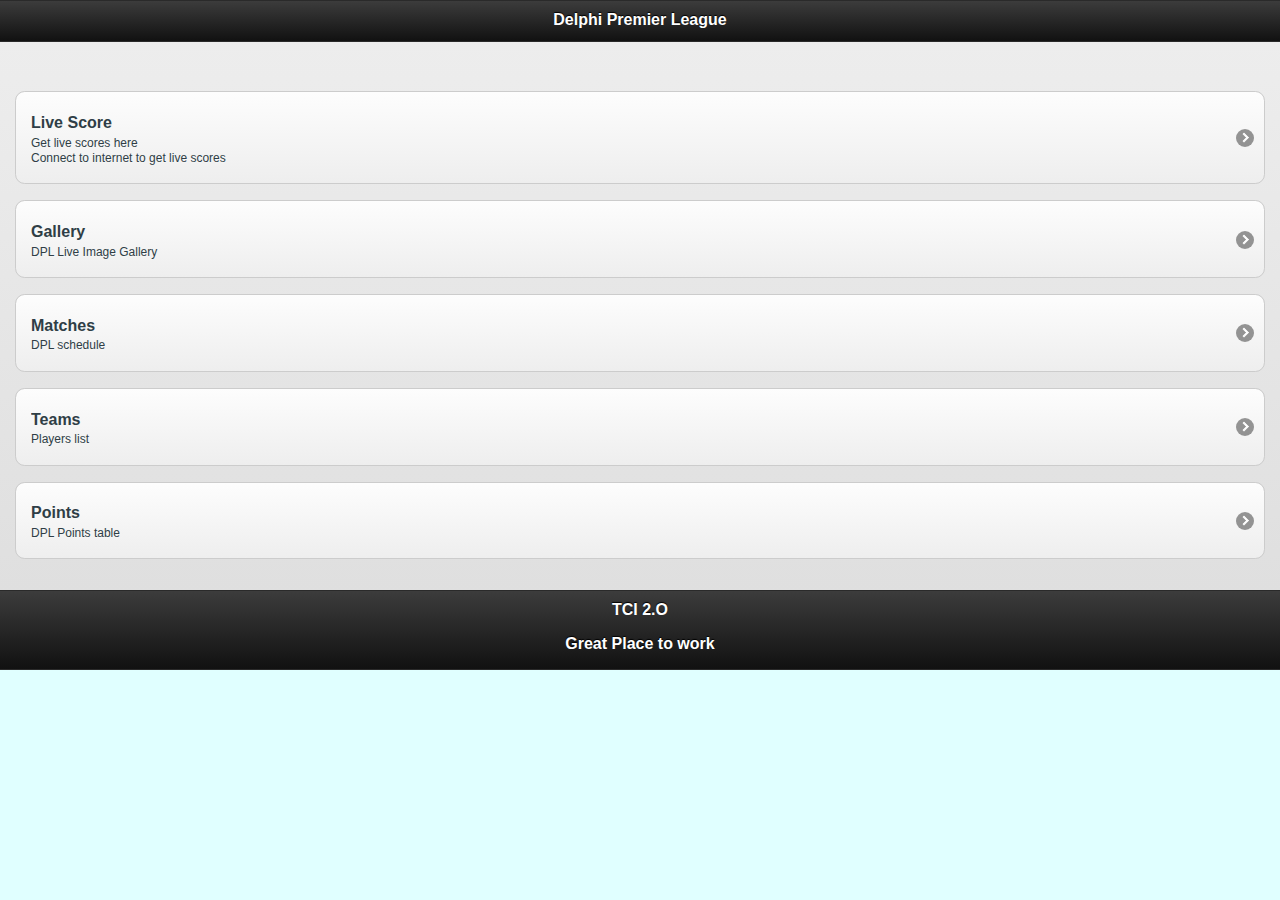
<file: index.html>
<!DOCTYPE html> 
<html>
<head>
<meta charset="utf-8">
<meta name="viewport" content="width=device-width, initial-scale=1">
<title>Delphi Premier League</title>
<link href="jquery.mobile-1.0a3.min.css" rel="stylesheet" type="text/css"/>
<script src="jquery-1.5.min.js" type="text/javascript"></script>
<script src="jquery.mobile-1.0a3.min.js" type="text/javascript"></script>
<script type="text/javascript">
function loadXMLDoc(XMLname)
//

{
var xmlDoc;
if (window.XMLHttpRequest)
  {
  xmlDoc=new window.XMLHttpRequest();
  xmlDoc.open("GET",XMLname,false);
  xmlDoc.send("");
  return xmlDoc.responseXML;
  }
// IE 5 and IE 6
else if (ActiveXObject("Microsoft.XMLDOM"))
  {
  xmlDoc=new ActiveXObject("Microsoft.XMLDOM");
  xmlDoc.async=false;
  xmlDoc.load(XMLname);
  return xmlDoc;
  }
alert("Error loading document!");
return null;
}

</script>	
</head> 

<body bgcolor="#E0FFFF"> 

<div data-role="page" id="page">
	<div data-role="header" data-backbtn="false"> 
		<h1>Delphi Premier League</h1>
	</div>
  <div><marquee width="100%"><font color="RED">
    
    <script type="text/javascript">
    xmlDoc=loadXMLDoc("http://www.ganeshbchoudhary.in/XML/flash.xml");
	var M = xmlDoc.getElementsByTagName("news");
	document.write(xmlDoc.getElementsByTagName("Marq")[0].childNodes[0].nodeValue);
	</script>
    
    </font></marquee>
  </div>
  
    
	<div data-role="content">	
		<ul data-role="listview" data-inset="true">
			<li>
            <a href="index2.html" rel="external">
            <h3>Live Score</h3>
            <p>Get live scores here</p><p>Connect to internet to get live scores</p>
            </a>
            </li>
		</ul>	
        <ul data-role="listview" data-inset="true">
			<li>
            <a href="index6.html" rel="external">
            <h3>Gallery</h3>
            <p>DPL Live Image Gallery</p>
            </a>
            </li>
		</ul>
        <ul data-role="listview" data-inset="true">
            <li>
            <a href="#page3">
            <h3>Matches</h3>
            <p>DPL schedule</p>
            </a>
            </li>
		</ul>
        <ul data-role="listview" data-inset="true">
            <li>
            <a href="#page4">
            <h3>Teams</h3>
            <p>Players list</p>
            </a>
            </li>
		</ul>
        <ul data-role="listview" data-inset="true">
			<li>
            <a href="points.html" rel="external">
            <h3>Points</h3>
            <p>DPL Points table</p>
            </a>
            </li>
		</ul>	
	</div>
    
	<div data-role="footer" align="center">
		<h1>TCI 2.O </h1>
        <p>Great Place to work</p>

	</div>
</div>


<div data-role="page" id="page3">
	<div data-role="header" data-backbtn="false"> 
		<h1>Schedule</h1>
	</div>
	<div data-role="content">
    <ul data-role="listview" data-inset="true">
        	<li data-role="list-divider" data-form="ui-bar-a" role="heading" class="ui-li-divider ui-bar-a ui-first-child">Pool A
        	  <div data-role="button" data-theme="b" >X-Men Vs Googlies</div></br>
                <p align="center">X-Men Vs Googlies</p>
        	    <p align="center">28-Feb - Match 4 </p><p align="center"> 12.00pm - 1.35pm</p>
      	      
        	  <div data-role="button" data-theme="b" >DareDevils Vs Dynamites</div></br>
                <p align="center">DareDevils Vs Dynamites</p>
        	    <p align="center">28-Feb - Match 3 </p><p align="center"> 10.20am - 11.55am</p>
      	      
        	  <div data-role="button" data-theme="b" data-collapsed="false">X-Men Vs DareDevils</div></br>
                <p align="center">X-Men Vs DareDevils</p>
        	    <p align="center">28-Feb - Match 6 </p><p align="center"> 3.20pm - 4.55pm</p>
      	      
              <div data-role="button" data-theme="b" data-collapsed="false">Googlies Vs Dynamites</div></br>
                <p align="center">Googlies Vs Dynamites</p>
        	    <p align="center">28-Feb - Match 7 </p><p align="center"> 5.00pm - 6.30pm</p>
      	      
			</li>
            </ul>
            <ul data-role="listview" data-inset="true">
        	<li data-role="list-divider" data-form="ui-bar-a" role="heading" class="ui-li-divider ui-bar-a ui-first-child">Pool B
        	  <div data-role="button" data-theme="b" data-collapsed="false">DSP Vs Shakers</div></br>
                <p align="center">DSP Vs Shakers</p>
        	    <p align="center">28-Feb - Match 2 </p><p align="center"> 8.40am - 10.15m</p>
      	      
        	  <div data-role="button" data-theme="b" data-collapsed="false">Born Winners Vs White Washers</div></br>
                <p align="center">Born Winners Vs White Washers</p>
        	    <p align="center">28-Feb - Match 1 </p><p align="center"> 7.00am - 8.35am</p>
      	      
        	<div data-role="button" data-theme="b" data-collapsed="false">DSP Vs Born Winners</div></br>
                <p align="center">DSP Vs Born Winners</p>
        	    <p align="center">1st-March - Match 8 </p><p align="center"> 7.00am - 8.35am</p>
      	      
              <div data-role="button" data-theme="b" data-collapsed="false">Shakers Vs White Washers</div></br>
                <p align="center">Shakers Vs White Washers</p>
        	    <p align="center">28-Feb - Match 5 </p><p align="center"> 1.40pm - 3.15pm</p>
      	      
           </li>
           </ul>
           <ul data-role="listview" data-inset="true">
           <li data-role="list-divider" data-form="ui-bar-a" role="heading" class="ui-li-divider ui-bar-a ui-first-child">Semi-Finals
        	  <div data-role="button" data-theme="b" data-collapsed="false">1st Semi-Finals</div></br>
                <p align="center">Pool A 1st Vs Pool B 2nd</p>
        	    <p align="center">1st-March - Match 9 </p><p align="center">8.45am - 10.45am</p>
      	      
        	  <div data-role="button" data-theme="b" data-collapsed="false">2nd Semi-Finals</div></br>
                <p align="center">Pool A 2nd Vs Pool B 1st</p>
        	    <p align="center">1st-March - Match 10 </p><p align="center">11.00am - 1.00pm</p>
      	      
          </li>
          </ul>
          <ul data-role="listview" data-inset="true">
          <li data-role="list-divider" data-form="ui-bar-a" role="heading" class="ui-li-divider ui-bar-a ui-first-child">DPL Finals
        	  <div data-role="button" data-theme="b" data-collapsed="false">Finals</div></br>
                <p align="center">1st Semi-Finals Winners Vs </p><p align="center">2nd Semi-Finals Winners</p>
        	    <p align="center">1-March - Match 11 </p><p align="center">2.00pm - 5.00pm</p>
      	      
          </li>
          </ul>
	</div>
	
	<div data-role="footer" align="center">
		<h1>TCI 2.O </h1>
        <p>Great Place to work</p>
	</div>
</div>

<div data-role="page" id="page4">
	<div data-role="header" data-backbtn="false"> 
		<h1>Team Details</h1>
	</div>
	<div data-role="content">
		<ul data-role="listview">
            <li>
            <a href="#page31">
            <img src="images/thumb/delphidaredevils.png" class="ui-li-icon"/>
            Delphi DareDevils
            </a>
            </li>
            <li>
            <a href="#page32">
            <img src="images/thumb/delphishakers.png" class="ui-li-icon"/>
            Delphi Shakers
            </a>
            </li>
            <li>
            <a href="#page33">
            <img src="images/thumb/delphigooglies.png" class="ui-li-icon"/>
            Delphi Googlies</a>
            </li>
            <li><a href="#page34">
            <img src="images/thumb/whitewashers.png" class="ui-li-icon"/>
            White Washers
            </a>
            </li>
            <li>
            <a href="#page35">
            <img src="images/thumb/xmen.png" class="ui-li-icon"/>
            X-MEN
            </a>
            </li>
            <li>
            <a href="#page36">
            <img src="images/thumb/delphibornwinners.png" class="ui-li-icon"/>
            Delphi Born Winners
            </a>
            </li>
            <li>
            <a href="#page37">
            <img src="images/thumb/delphidynamites.png" class="ui-li-icon"/>
            Delphi Dynamites
            </a>
            </li>
            <li>
            <a href="#page38">
            <img src="images/thumb/directorsspecial.png" class="ui-li-icon"/>
            Directors Special
            </a>
            </li>
    	</ul>
	</div>
	<div data-role="footer" align="center">
		<h1>TCI 2.O </h1>
        <p>Great Place to work</p>
	</div>
</div>


<div data-role="page" id="page31">
	<div data-role="header" data-backbtn="false"> 
		<h1>Delphi DareDevils</h1>
	</div>
	<div data-role="content">	
		<ul data-role="listview" data-inset="true">
        	<li data-role="list-divider" data-theme="a" data-swatch="a" data-form="ui-bar-a" role="heading" class="ui-li-divider ui-bar-a ui-first-child">Owner</li>
            <li>Salagame, Ravi</li>
        </ul>	
        <ul data-role="listview" data-inset="true">
        	<li data-role="list-divider" data-theme="a" data-swatch="a" data-form="ui-bar-a" role="heading" class="ui-li-divider ui-bar-a ui-first-child">Icon Players</li>
            <li>Shyam</li>
            <li>Asad</li>
            <li>Prakash MK</li>
        </ul>
        <ul data-role="listview" data-inset="true">
        	<li data-role="list-divider" data-theme="a" data-swatch="a" data-form="ui-bar-a" role="heading" class="ui-li-divider ui-bar-a ui-first-child">Players</li>
            <li>Divakar Hebbar</li>
            <li>Arjun S S</li>
            <li>Arunprasath</li>
            <li>MANISH KUMAR PANDEY</li>
            <li>Thejus G</li>
            <li>Rajesh Joshi</li>
            <li>Vaibhav Bijawat</li>
            <li>Gyanasagar Pradhan</li>
            <li>Saravanan</li>
            <li>Karthigeyan P</li>
            <li>Giribabu Sibbala</li>
        </ul>
	</div>
	<div data-role="footer" align="center">
		<h1>TCI 2.O </h1>
        <p>Great Place to work</p>
	</div>
</div>
<div data-role="page" id="page32">
	<div data-role="header" data-backbtn="false"> 
		<h1>Delphi Shakers</h1>
	</div>
	<div data-role="content">	
		<ul data-role="listview" data-inset="true">
        	<li data-role="list-divider" data-theme="a" data-swatch="a" data-form="ui-bar-a" role="heading" class="ui-li-divider ui-bar-a ui-first-child">Owner</li>
            <li>Chauhan, Sanjay</li>
        </ul>	
        <ul data-role="listview" data-inset="true">
        	<li data-role="list-divider" data-theme="a" data-swatch="a" data-form="ui-bar-a" role="heading" class="ui-li-divider ui-bar-a ui-first-child">Icon Players</li>
            <li>Ravindra</li>
            <li>Saravanan Jn</li>
            <li>Zakir</li>
        </ul>
        <ul data-role="listview" data-inset="true">
        	<li data-role="list-divider" data-theme="a" data-swatch="a" data-form="ui-bar-a" role="heading" class="ui-li-divider ui-bar-a ui-first-child">Players</li>
            <li>Prashant Bhokardole</li>
            <li>Mallikarjun</li>
            <li>Vishal Musle</li>
            <li>Karthik Sridhar Srivatsa</li>
            <li>RAJU V</li>
            <li>Ajay Pandurang Bhandari</li>
            <li>Bharathwaj M</li>
            <li>Sandeep Anne</li>
            <li>Hemantha Kumar K</li>
            <li>Madhav Diggikar</li>
            <li>S Narasimha Naik</li>
        </ul>
	</div>
	<div data-role="footer" align="center">
		<h1>TCI 2.O </h1>
        <p>Great Place to work</p>
	</div>
</div>
<div data-role="page" id="page33">
	<div data-role="header" data-backbtn="false"> 
		<h1>Delphi Googlies</h1>
	</div>
	<div data-role="content">	
		<ul data-role="listview" data-inset="true">
        	<li data-role="list-divider" data-theme="a" data-swatch="a" data-form="ui-bar-a" role="heading" class="ui-li-divider ui-bar-a ui-first-child">Owner</li>
            <li>Angelin Mary</li>
        </ul>	
        <ul data-role="listview" data-inset="true">
        	<li data-role="list-divider" data-theme="a" data-swatch="a" data-form="ui-bar-a" role="heading" class="ui-li-divider ui-bar-a ui-first-child">Icon Player</li>
            <li>Roshan Ajila</li>
            <li>Munigala Anjaiah</li>
            <li>Kiran Hosamani</li>
        </ul>
        <ul data-role="listview" data-inset="true">
        	<li data-role="list-divider" data-theme="a" data-swatch="a" data-form="ui-bar-a" role="heading" class="ui-li-divider ui-bar-a ui-first-child">Players</li>
            <li>Rajan Kumar</li>
            <li>Satish Pattar</li>
            <li>Md Irfan</li>
            <li>CHETHAN REDDY</li>
            <li>Javeed</li>
            <li>R.Mahesh</li>
            <li>Gowtham M R</li>
            <li>Rajesh Karunakaran</li>
            <li>Malatesh Kamatad</li>
            <li>Rambhupal Kourla</li>
            <li>Ashok Kumar Vijayaraj</li>
        </ul>
	</div>
	<div data-role="footer" align="center">
		<h1>TCI 2.O </h1>
        <p>Great Place to work</p>
	</div>
</div>
<div data-role="page" id="page34">
	<div data-role="header" data-backbtn="false"> 
		<h1>White Washers</h1>
	</div>
	<div data-role="content">	
		<ul data-role="listview" data-inset="true">
        	<li data-role="list-divider" data-theme="a" data-swatch="a" data-form="ui-bar-a" role="heading" class="ui-li-divider ui-bar-a ui-first-child">Owner</li>
            <li>V Shanker, Vibu</li>
        </ul>	
        <ul data-role="listview" data-inset="true">
        	<li data-role="list-divider" data-theme="a" data-swatch="a" data-form="ui-bar-a" role="heading" class="ui-li-divider ui-bar-a ui-first-child">Icon Player</li>
            <li>Jitendra</li>
            <li>Rince</li>
            <li>Karthik</li>
        </ul>
        <ul data-role="listview" data-inset="true">
        	<li data-role="list-divider" data-theme="a" data-swatch="a" data-form="ui-bar-a" role="heading" class="ui-li-divider ui-bar-a ui-first-child">Players</li>
            <li>Nikil Maggavi</li>
            <li>Swaroop S</li>
            <li>Jeevan kumar R</li>
            <li>saurabh gupta</li>
            <li>Prajwal MP</li>
            <li>Praveen Kumar Khatri</li>
            <li>Karthikeyan Nagarajan</li>
            <li>Shanu Padaparambath NoyalRaj</li>
            <li>Jayesh M</li>
            <li>pradeep</li>
            <li>Rajesh Rachakonda</li>
        </ul>
	</div>
	<div data-role="footer" align="center">
		<h1>TCI 2.O </h1>
        <p>Great Place to work</p>
	</div>
</div>
<div data-role="page" id="page35">
	<div data-role="header" data-backbtn="false"> 
		<h1>X-Men</h1>
	</div>
	<div data-role="content">	
		<ul data-role="listview" data-inset="true">
        	<li data-role="list-divider" data-theme="a" data-swatch="a" data-form="ui-bar-a" role="heading" class="ui-li-divider ui-bar-a ui-first-child">Owner</li>
            <li>Ganesh, Nambi G</li>
        </ul>	
        <ul data-role="listview" data-inset="true">
        	<li data-role="list-divider" data-theme="a" data-swatch="a" data-form="ui-bar-a" role="heading" class="ui-li-divider ui-bar-a ui-first-child">Icon Player</li>
            <li>Faizal R</li>
            <li>Vishwajeet</li>
            <li>Raviraj</li>
        </ul>
        <ul data-role="listview" data-inset="true">
        	<li data-role="list-divider" data-theme="a" data-swatch="a" data-form="ui-bar-a" role="heading" class="ui-li-divider ui-bar-a ui-first-child">Players</li>
            <li>Chiranth S</li>
            <li>Lakshmiprasad Bandlamudi</li>
            <li>Naveen.S</li>
            <li>Ratnakar</li>
            <li>Dipak Shaw</li>
            <li>Abhijit Kaisare</li>
            <li>Arunkumar M</li>
            <li>Khalid K M</li>
            <li>Praveen Kumar</li>
            <li>Abhishek U H</li>
            <li>Somnath Mitra</li>
        </ul>
	</div>
	<div data-role="footer" align="center">
		<h1>TCI 2.O </h1>
        <p>Great Place to work</p>
	</div>
</div>
<div data-role="page" id="page36">
	<div data-role="header" data-backbtn="false"> 
		<h1>Delphi Born Winners</h1>
	</div>
	<div data-role="content">	
		<ul data-role="listview" data-inset="true">
        	<li data-role="list-divider" data-theme="a" data-swatch="a" data-form="ui-bar-a" role="heading" class="ui-li-divider ui-bar-a ui-first-child">Owner</li>
            <li>Ganapati Bhat</li>
        </ul>	
        <ul data-role="listview" data-inset="true">
        	<li data-role="list-divider" data-theme="a" data-swatch="a" data-form="ui-bar-a" role="heading" class="ui-li-divider ui-bar-a ui-first-child">Icon Player</li>
            <li>Sudhanshu Dixit</li>
            <li>Gautham k</li>
            <li>Nithin Rao</li>
        </ul>
        <ul data-role="listview" data-inset="true">
        	<li data-role="list-divider" data-theme="a" data-swatch="a" data-form="ui-bar-a" role="heading" class="ui-li-divider ui-bar-a ui-first-child">Players</li>
            <li>Karthik V</li>
            <li>Chethan Rao</li>
            <li>kartheek</li>
            <li>Nitesh Kumar RV</li>
            <li>Alok Ranjan Nayak</li>
            <li>Manoranjan S</li>
            <li>Praveen Patil</li>
            <li>Pallavi Ranganath</li>
            <li>Imran Ahmed A</li>
            <li>Mithil D</li>
            <li>Vishnu Bhat Yalakki</li>
        </ul>
	</div>
	<div data-role="footer" align="center">
		<h1>TCI 2.O </h1>
        <p>Great Place to work</p>
	</div>
</div>
<div data-role="page" id="page37">
	<div data-role="header" data-backbtn="false"> 
		<h1>Delphi Dynamites</h1>
	</div>
	<div data-role="content">	
		<ul data-role="listview" data-inset="true">
        	<li data-role="list-divider" data-theme="a" data-swatch="a" data-form="ui-bar-a" role="heading" class="ui-li-divider ui-bar-a ui-first-child">Owner</li>
            <li>Hariharakrishnan</li>
        </ul>	
        <ul data-role="listview" data-inset="true">
        	<li data-role="list-divider" data-theme="a" data-swatch="a" data-form="ui-bar-a" role="heading" class="ui-li-divider ui-bar-a ui-first-child">Icon Player</li>
            <li>Siva Chintala</li>
            <li>Chinmay</li>
            <li>Sreeprathap</li>
        </ul>
        <ul data-role="listview" data-inset="true">
        	<li data-role="list-divider" data-theme="a" data-swatch="a" data-form="ui-bar-a" role="heading" class="ui-li-divider ui-bar-a ui-first-child">Players</li>
            <li>Purushothama T S</li>
            <li>Nitish Jha</li>
            <li>Trilok N</li>
            <li>GAURAV KUMAR</li>
            <li>Sreenath</li>
            <li>Mohammed Nasiruddin Girni</li>
            <li>Chowdappa Boddu</li>
            <li>Kiran Hosur</li>
            <li>Nagaraj.Patil</li>
            <li>Harish Kumar N</li>
            <li>Ningappa</li>
        </ul>
	</div>
	<div data-role="footer" align="center">
		<h1>TCI 2.O </h1>
        <p>Great Place to work</p>
	</div>
</div>
<div data-role="page" id="page38">
	<div data-role="header" data-backbtn="false"> 
		<h1>Directors Special</h1>
	</div>
	<div data-role="content">	
		<ul data-role="listview" data-inset="true">
        	<li data-role="list-divider" data-theme="a" data-swatch="a" data-form="ui-bar-a" role="heading" class="ui-li-divider ui-bar-a ui-first-child">Owner</li>
            <li>Prasad, Krishna</li>
        </ul>	
        <ul data-role="listview" data-inset="true">
        	<li data-role="list-divider" data-theme="a" data-swatch="a" data-form="ui-bar-a" role="heading" class="ui-li-divider ui-bar-a ui-first-child">Icon Player</li>
            <li>Arun M</li>
            <li>Jagadish</li>
            <li>Santosh Huggi</li>
        </ul>
        <ul data-role="listview" data-inset="true">
        	<li data-role="list-divider" data-theme="a" data-swatch="a" data-form="ui-bar-a" role="heading" class="ui-li-divider ui-bar-a ui-first-child">Players</li>
            <li>Goutham Madhavaneni</li>
            <li>ADARSH M JOGUR</li>
            <li>Shajeer</li>
            <li>Rajesha Chajjegowda</li>
            <li>Avinash Ajjammanavar</li>
            <li>Gaurav Pohuja</li>
            <li>RAMA MAHESH T</li>
            <li>Sainath Chinthala</li>
            <li>SUNIL KUMAR H J</li>
            <li>Prabhuswamy.N</li>
            <li>Chandrasekhar</li>
        </ul>
	</div>
	<div data-role="footer" align="center">
		<h1>TCI 2.O </h1>
        <p>Great Place to work</p>
	</div>
</div>




</body>
</html>
</file>
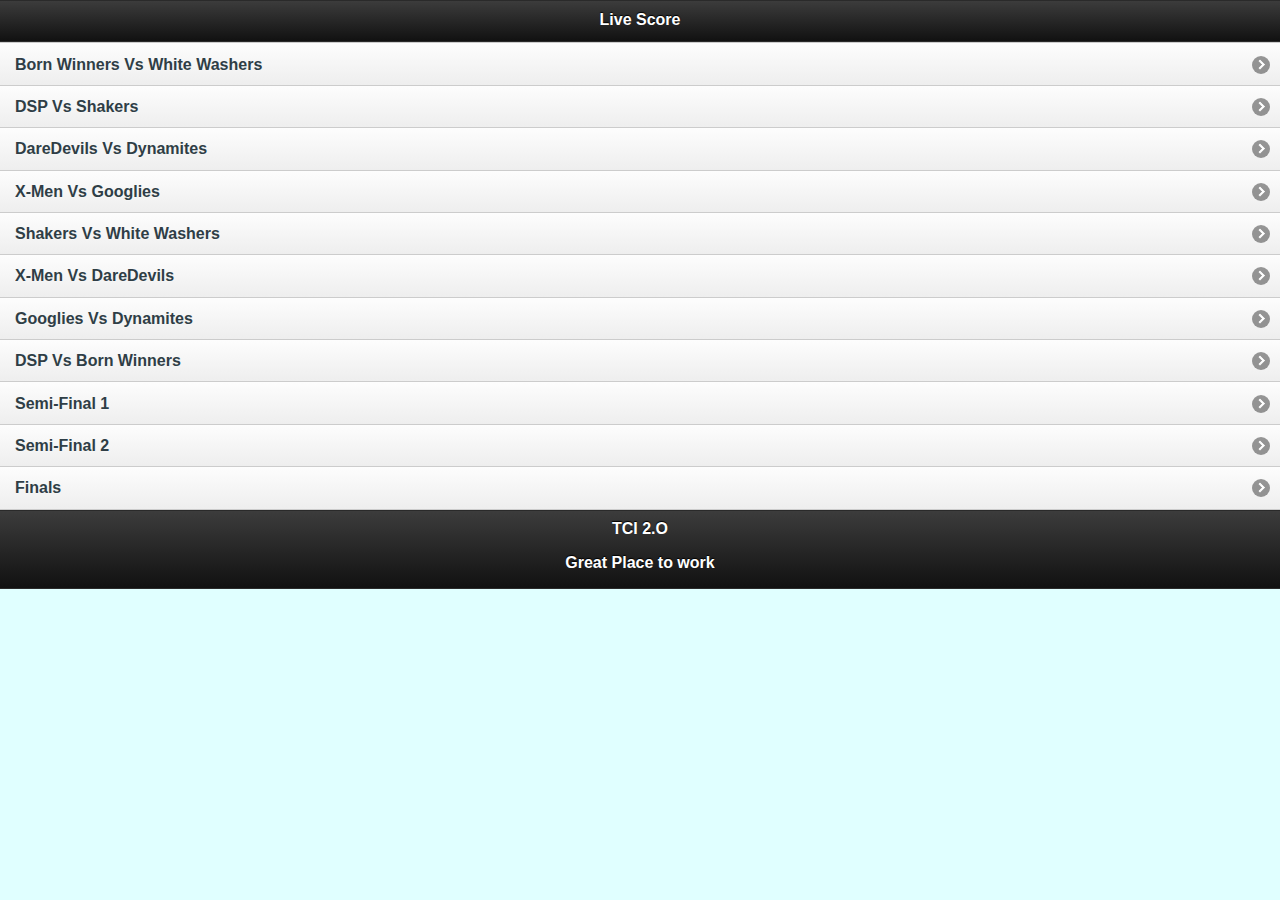
<file: index2.html>
<!DOCTYPE html> 
<html>
<head>
<meta charset="utf-8">
<meta name="viewport" content="width=device-width, initial-scale=1">
<title>Delphi Premier League</title>
<link href="jquery.mobile-1.0a3.min.css" rel="stylesheet" type="text/css"/>
<script src="jquery-1.5.min.js" type="text/javascript"></script>
<script src="jquery.mobile-1.0a3.min.js" type="text/javascript"></script>
</head> 

<body bgcolor="#E0FFFF"> 


<div data-role="page" id="page">
	<div data-role="header" data-backbtn="false"> 
		<h1>Live Score</h1>
	</div>
		<ul data-role="listview">
            <li>
            <a href="index21.html" rel="external">
            Born Winners Vs White Washers
            </a>
            </li>
            <li>
            <a href="index22.html" rel="external">
            DSP Vs Shakers
            </a>
            </li>
            <li>
            <a href="index23.html" rel="external">
            DareDevils Vs Dynamites
			</a>
            </li>
            <li>
			<a href="index24.html" rel="external">
            X-Men Vs Googlies
            </a>
            </li>
            <li>
            <a href="index25.html" rel="external">
            Shakers Vs White Washers
            </a>
            </li>
            <li>
            <a href="index26.html" rel="external">
            X-Men Vs DareDevils
            </a>
            </li>
            <li>
            <a href="index27.html" rel="external">
            Googlies Vs Dynamites
            </a>
            </li>
            <li>
            <a href="index28.html" rel="external">
            DSP Vs Born Winners
            </a>
            </li>
			<li>
            <a href="index29.html" rel="external">
            Semi-Final 1
            </a>
            </li>
			<li>
            <a href="index210.html" rel="external">
            Semi-Final 2
            </a>
            </li>
			<li>
            <a href="index211.html" rel="external">
            Finals
            </a>
            </li>
    	</ul>
	<div data-role="footer" align="center">
		<h1>TCI 2.O </h1>
        <p>Great Place to work</p>
	</div>
</div>



</body>
</html>
</file>
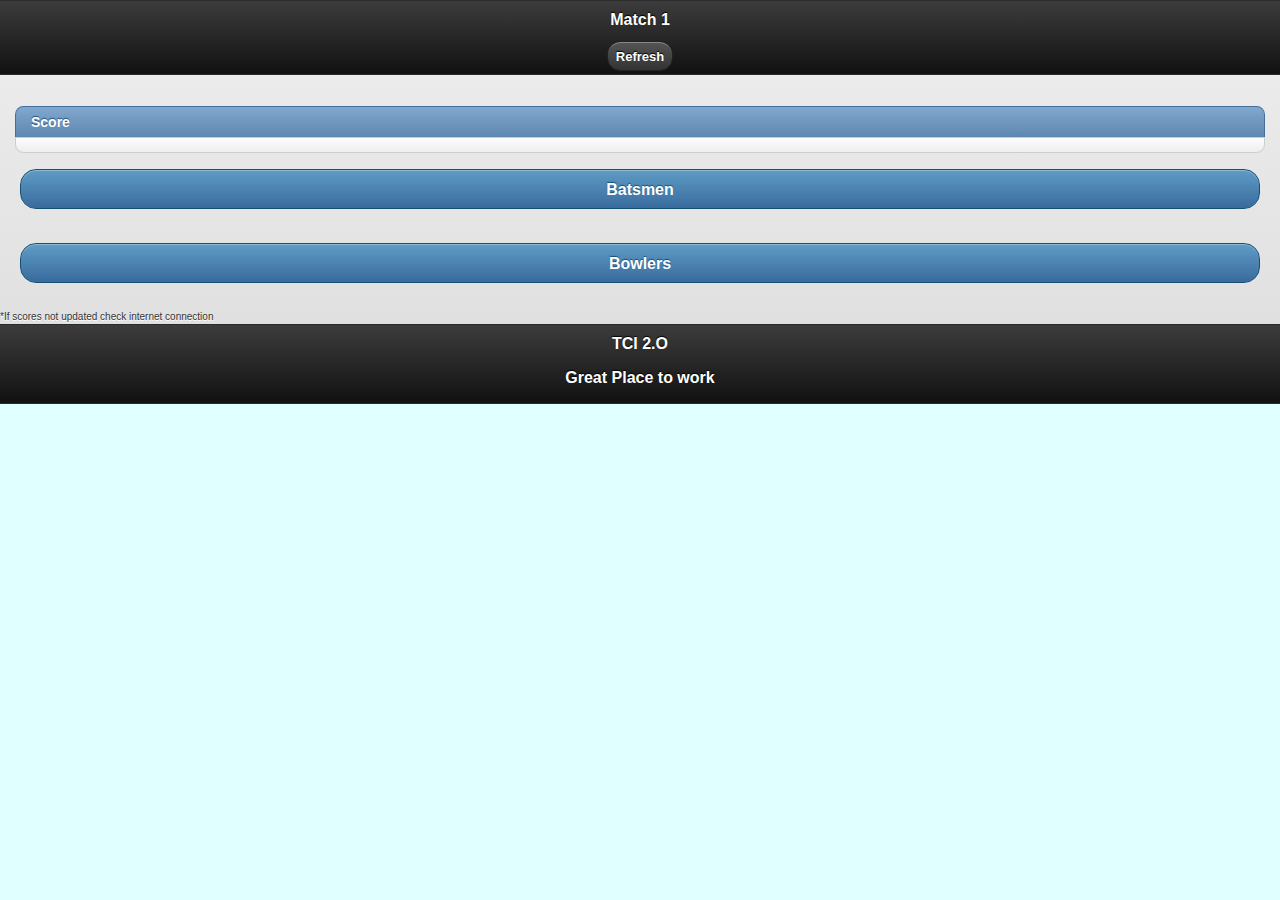
<file: index21.html>
<!DOCTYPE html> 
<html>
<head>
<meta charset="utf-8">
<meta name="viewport" content="width=device-width, initial-scale=1">
<title>Delphi Premier League</title>
<link href="jquery.mobile-1.0a3.min.css" rel="stylesheet" type="text/css"/>
<script src="jquery-1.5.min.js" type="text/javascript"></script>
<script src="jquery.mobile-1.0a3.min.js" type="text/javascript"></script>
	
 <script>
 $(document).ready(function(){
 setInterval(function(){cache_clear()},300000);
 });
 function cache_clear()
{
 window.location.reload(true);
}
</script>
<script>
function refreshPage(){
    window.location.reload();
} 
</script>
<style>
.CSSTableGenerator {
	margin:0px;padding:0px;
	width:100%;
	box-shadow: 00px 00px 0px #888888;
	border:0px solid #000000;
	
	-moz-border-radius-bottomleft:24px;
	-webkit-border-bottom-left-radius:24px;
	border-bottom-left-radius:24px;
	
	-moz-border-radius-bottomright:24px;
	-webkit-border-bottom-right-radius:24px;
	border-bottom-right-radius:24px;
	
	-moz-border-radius-topright:24px;
	-webkit-border-top-right-radius:24px;
	border-top-right-radius:24px;
	
	-moz-border-radius-topleft:24px;
	-webkit-border-top-left-radius:24px;
	border-top-left-radius:24px;
}.CSSTableGenerator table{
    border-collapse: collapse;
        border-spacing: 0;
	width:100%;
	height:100%;
	margin:0px;padding:0px;
}.CSSTableGenerator tr:last-child td:last-child {
	-moz-border-radius-bottomright:24px;
	-webkit-border-bottom-right-radius:24px;
	border-bottom-right-radius:24px;
}
.CSSTableGenerator table tr:first-child td:first-child {
	-moz-border-radius-topleft:24px;
	-webkit-border-top-left-radius:24px;
	border-top-left-radius:24px;
}
.CSSTableGenerator table tr:first-child td:last-child {
	-moz-border-radius-topright:24px;
	-webkit-border-top-right-radius:24px;
	border-top-right-radius:24px;
}.CSSTableGenerator tr:last-child td:first-child{
	-moz-border-radius-bottomleft:24px;
	-webkit-border-bottom-left-radius:24px;
	border-bottom-left-radius:24px;
}.CSSTableGenerator tr:hover td{
	background-color:#cccccc;
		

}
.CSSTableGenerator td{
	vertical-align:middle;
		background:-o-linear-gradient(bottom, #ffffff 5%, #cccccc 100%);	background:-webkit-gradient( linear, left top, left bottom, color-stop(0.05, #ffffff), color-stop(1, #cccccc) ); 
	background:-moz-linear-gradient( center top, #ffffff 5%, #cccccc 100% );
	filter:progid:DXImageTransform.Microsoft.gradient(startColorstr="#ffffff", endColorstr="#cccccc");	background: -o-linear-gradient(top,#ffffff,cccccc);

	background-color:#ffffff;

	border:1px solid #000000;
	border-width:0px 1px 1px 0px;
	text-align:center;
	padding:15px;
	font-size:14px;
	font-family:Comic Sans MS;
	font-weight:normal;
	color:#000000;
}.CSSTableGenerator tr:last-child td{
	border-width:0px 1px 0px 0px;
}.CSSTableGenerator tr td:last-child{
	border-width:0px 0px 1px 0px;
}.CSSTableGenerator tr:last-child td:last-child{
	border-width:0px 0px 0px 0px;
}
.CSSTableGenerator tr:first-child td{
		background:-o-linear-gradient(bottom, #56aaff 5%, #0000ff 100%);	background:-webkit-gradient( linear, left top, left bottom, color-stop(0.05, #56aaff), color-stop(1, #0000ff) );
	background:-moz-linear-gradient( center top, #56aaff 5%, #0000ff 100% );
	filter:progid:DXImageTransform.Microsoft.gradient(startColorstr="#56aaff", endColorstr="#0000ff");	background: -o-linear-gradient(top,#56aaff,0000ff);

	background-color:#56aaff;
	border:0px solid #000000;
	text-align:center;
	border-width:0px 0px 1px 1px;
	font-size:15px;
	font-family:Comic Sans MS;
	font-weight:bold;
	color:#e8e1e1;
}
.CSSTableGenerator tr:first-child:hover td{
	background:-o-linear-gradient(bottom, #56aaff 5%, #0000ff 100%);	background:-webkit-gradient( linear, left top, left bottom, color-stop(0.05, #56aaff), color-stop(1, #0000ff) );
	background:-moz-linear-gradient( center top, #56aaff 5%, #0000ff 100% );
	filter:progid:DXImageTransform.Microsoft.gradient(startColorstr="#56aaff", endColorstr="#0000ff");	background: -o-linear-gradient(top,#56aaff,0000ff);

	background-color:#56aaff;
}
.CSSTableGenerator tr:first-child td:first-child{
	border-width:0px 0px 1px 0px;
}
.CSSTableGenerator tr:first-child td:last-child{
	border-width:0px 0px 1px 1px;
}
</style>
<script type="text/javascript">
function loadXMLDoc(XMLname)
//

{
var xmlDoc;
if (window.XMLHttpRequest)
  {
  xmlDoc=new window.XMLHttpRequest();
  xmlDoc.open("GET",XMLname,false);
  xmlDoc.send("");
  return xmlDoc.responseXML;
  }
// IE 5 and IE 6
else if (ActiveXObject("Microsoft.XMLDOM"))
  {
  xmlDoc=new ActiveXObject("Microsoft.XMLDOM");
  xmlDoc.async=false;
  xmlDoc.load(XMLname);
  return xmlDoc;
  }
alert("Error loading document!");
return null;
}

</script>	
</head> 

<body bgcolor="#E0FFFF"> 

<div data-role="page" id="page">
	<div data-role="header" data-backbtn="false"> 
		<h1>Match 1 </h1>
		<div align="center"><div data-role="button" onClick="refreshPage()">Refresh</div></div>
	</div>
	<div data-role="content">
	<ul data-role="listview" data-inset="true">
        	<li data-role="list-divider" data-theme="a" data-swatch="a" data-form="ui-bar-a" role="heading" class="ui-li-divider ui-bar-a ui-first-child">Score</li>
            <li>
			<script type="text/javascript">
			xmlDoc=loadXMLDoc("http://www.ganeshbchoudhary.in/XML/matchs/match1s.xml");
			var M1 = xmlDoc.getElementsByTagName("scores");
			for (i=0;i<M1.length;i++)
			{
			document.write("Runs - "+xmlDoc.getElementsByTagName("Runs")[i].childNodes[0].nodeValue+"/"+xmlDoc.getElementsByTagName("Wickets")[i].childNodes[0].nodeValue+ "</br>" +"Overs - " +xmlDoc.getElementsByTagName("Overs")[i].childNodes[0].nodeValue);
			}
			</script>
			</li>
    </ul>
		
	<div data-role="button" data-theme="b" data-collapsed="false">Batsmen</div>
	<div class="CSSTableGenerator" >
	<script type="text/javascript">
	xmlDoc=loadXMLDoc("http://www.ganeshbchoudhary.in/XML/match/match1.xml");
	var M1 = xmlDoc.getElementsByTagName("Player");
	document.write("<table>");
	for (i=0;i<M1.length;i++)
	{
	document.write("<tr><td>"+xmlDoc.getElementsByTagName("Name_Player")[i].childNodes[0].nodeValue+"</td><td>"+xmlDoc.getElementsByTagName("Runs")[i].childNodes[0].nodeValue+"</td><td>"+xmlDoc.getElementsByTagName("Balls")[i].childNodes[0].nodeValue+"</td><td>"+xmlDoc.getElementsByTagName("Sixes")[i].childNodes[0].nodeValue+"</td><td>"+xmlDoc.getElementsByTagName("Fours")[i].childNodes[0].nodeValue+"</td><td>"+xmlDoc.getElementsByTagName("Strike_Rate")[i].childNodes[0].nodeValue);
	}
	document.write("</table>");
	</script>
	</br>
	<div data-role="button" data-theme="b" data-collapsed="false">Bowlers</div>
	<script type="text/javascript">
	xmlDoc=loadXMLDoc("http://www.ganeshbchoudhary.in/XML/matchb/match1b.xml");
	var M1b = xmlDoc.getElementsByTagName("Player_list");
	document.write("<table>");
	for (i=0;i<M1b.length;i++)
	{
	document.write("<tr><td>"+xmlDoc.getElementsByTagName("Name_Player_bowler")[i].childNodes[0].nodeValue+"</td><td>"+xmlDoc.getElementsByTagName("Overs")[i].childNodes[0].nodeValue+"</td><td>"+xmlDoc.getElementsByTagName("Runs")[i].childNodes[0].nodeValue+"</td><td>"+xmlDoc.getElementsByTagName("Economy")[i].childNodes[0].nodeValue+"</td><td>"+xmlDoc.getElementsByTagName("Wickets")[i].childNodes[0].nodeValue+"</td>");
	}
	document.write("</table>");
	</script>
	</div>
	
	</div>
	<font size="1">*If scores not updated check internet connection</font>
	<div data-role="footer" align="center">
		<h1>TCI 2.O </h1>
        <p>Great Place to work</p>
	</div>
</div>

</body>
</html>
</file>
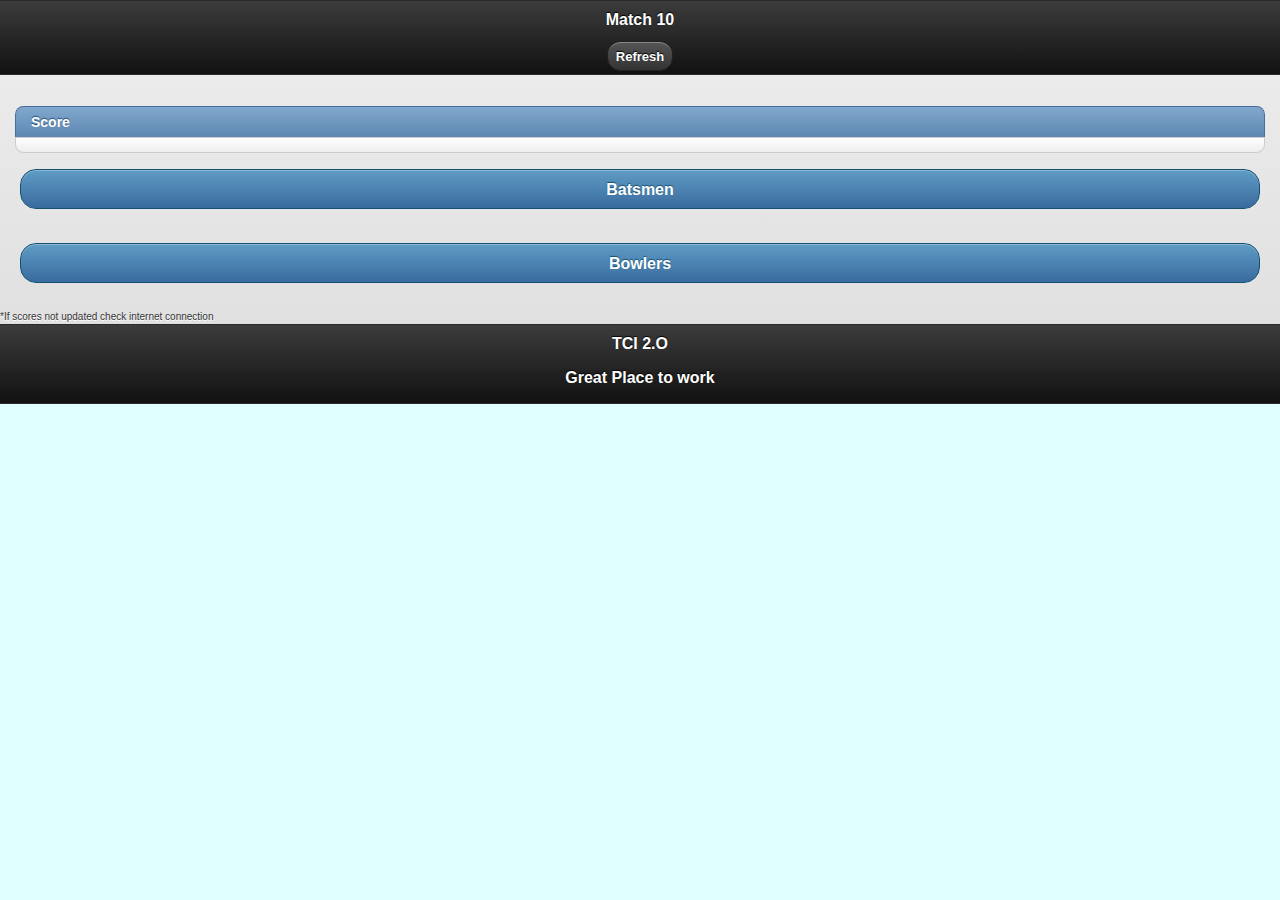
<file: index210.html>
<!DOCTYPE html> 
<html>
<head>
<meta charset="utf-8">
<meta name="viewport" content="width=device-width, initial-scale=1">
<title>Delphi Premier League</title>
<link href="jquery.mobile-1.0a3.min.css" rel="stylesheet" type="text/css"/>
<script src="jquery-1.5.min.js" type="text/javascript"></script>
<script src="jquery.mobile-1.0a3.min.js" type="text/javascript"></script>
	
 <script>
 $(document).ready(function(){
 setInterval(function(){cache_clear()},300000);
 });
 function cache_clear()
{
 window.location.reload(true);
}
</script>
<script>
function refreshPage(){
    window.location.reload();
} 
</script>
<style>
.CSSTableGenerator {
	margin:0px;padding:0px;
	width:100%;
	box-shadow: 00px 00px 0px #888888;
	border:0px solid #000000;
	
	-moz-border-radius-bottomleft:24px;
	-webkit-border-bottom-left-radius:24px;
	border-bottom-left-radius:24px;
	
	-moz-border-radius-bottomright:24px;
	-webkit-border-bottom-right-radius:24px;
	border-bottom-right-radius:24px;
	
	-moz-border-radius-topright:24px;
	-webkit-border-top-right-radius:24px;
	border-top-right-radius:24px;
	
	-moz-border-radius-topleft:24px;
	-webkit-border-top-left-radius:24px;
	border-top-left-radius:24px;
}.CSSTableGenerator table{
    border-collapse: collapse;
        border-spacing: 0;
	width:100%;
	height:100%;
	margin:0px;padding:0px;
}.CSSTableGenerator tr:last-child td:last-child {
	-moz-border-radius-bottomright:24px;
	-webkit-border-bottom-right-radius:24px;
	border-bottom-right-radius:24px;
}
.CSSTableGenerator table tr:first-child td:first-child {
	-moz-border-radius-topleft:24px;
	-webkit-border-top-left-radius:24px;
	border-top-left-radius:24px;
}
.CSSTableGenerator table tr:first-child td:last-child {
	-moz-border-radius-topright:24px;
	-webkit-border-top-right-radius:24px;
	border-top-right-radius:24px;
}.CSSTableGenerator tr:last-child td:first-child{
	-moz-border-radius-bottomleft:24px;
	-webkit-border-bottom-left-radius:24px;
	border-bottom-left-radius:24px;
}.CSSTableGenerator tr:hover td{
	background-color:#cccccc;
		

}
.CSSTableGenerator td{
	vertical-align:middle;
		background:-o-linear-gradient(bottom, #ffffff 5%, #cccccc 100%);	background:-webkit-gradient( linear, left top, left bottom, color-stop(0.05, #ffffff), color-stop(1, #cccccc) ); 
	background:-moz-linear-gradient( center top, #ffffff 5%, #cccccc 100% );
	filter:progid:DXImageTransform.Microsoft.gradient(startColorstr="#ffffff", endColorstr="#cccccc");	background: -o-linear-gradient(top,#ffffff,cccccc);

	background-color:#ffffff;

	border:1px solid #000000;
	border-width:0px 1px 1px 0px;
	text-align:center;
	padding:15px;
	font-size:14px;
	font-family:Comic Sans MS;
	font-weight:normal;
	color:#000000;
}.CSSTableGenerator tr:last-child td{
	border-width:0px 1px 0px 0px;
}.CSSTableGenerator tr td:last-child{
	border-width:0px 0px 1px 0px;
}.CSSTableGenerator tr:last-child td:last-child{
	border-width:0px 0px 0px 0px;
}
.CSSTableGenerator tr:first-child td{
		background:-o-linear-gradient(bottom, #56aaff 5%, #0000ff 100%);	background:-webkit-gradient( linear, left top, left bottom, color-stop(0.05, #56aaff), color-stop(1, #0000ff) );
	background:-moz-linear-gradient( center top, #56aaff 5%, #0000ff 100% );
	filter:progid:DXImageTransform.Microsoft.gradient(startColorstr="#56aaff", endColorstr="#0000ff");	background: -o-linear-gradient(top,#56aaff,0000ff);

	background-color:#56aaff;
	border:0px solid #000000;
	text-align:center;
	border-width:0px 0px 1px 1px;
	font-size:15px;
	font-family:Comic Sans MS;
	font-weight:bold;
	color:#e8e1e1;
}
.CSSTableGenerator tr:first-child:hover td{
	background:-o-linear-gradient(bottom, #56aaff 5%, #0000ff 100%);	background:-webkit-gradient( linear, left top, left bottom, color-stop(0.05, #56aaff), color-stop(1, #0000ff) );
	background:-moz-linear-gradient( center top, #56aaff 5%, #0000ff 100% );
	filter:progid:DXImageTransform.Microsoft.gradient(startColorstr="#56aaff", endColorstr="#0000ff");	background: -o-linear-gradient(top,#56aaff,0000ff);

	background-color:#56aaff;
}
.CSSTableGenerator tr:first-child td:first-child{
	border-width:0px 0px 1px 0px;
}
.CSSTableGenerator tr:first-child td:last-child{
	border-width:0px 0px 1px 1px;
}
</style>
<script type="text/javascript">
function loadXMLDoc(XMLname)
//

{
var xmlDoc;
if (window.XMLHttpRequest)
  {
  xmlDoc=new window.XMLHttpRequest();
  xmlDoc.open("GET",XMLname,false);
  xmlDoc.send("");
  return xmlDoc.responseXML;
  }
// IE 5 and IE 6
else if (ActiveXObject("Microsoft.XMLDOM"))
  {
  xmlDoc=new ActiveXObject("Microsoft.XMLDOM");
  xmlDoc.async=false;
  xmlDoc.load(XMLname);
  return xmlDoc;
  }
alert("Error loading document!");
return null;
}

</script>	
</head> 

<body bgcolor="#E0FFFF"> 


<div data-role="page" id="page210">
	<div data-role="header" data-backbtn="false"> 
		<h1>Match 10 </h1>
		<div align="center"><div data-role="button" onClick="refreshPage()">Refresh</div></div>
	</div>
	<div data-role="content">
	<ul data-role="listview" data-inset="true">
        	<li data-role="list-divider" data-theme="a" data-swatch="a" data-form="ui-bar-a" role="heading" class="ui-li-divider ui-bar-a ui-first-child">Score</li>
            <li>
			<script type="text/javascript">
			xmlDoc=loadXMLDoc("http://www.ganeshbchoudhary.in/XML/matchs/match10s.xml");
			var M1 = xmlDoc.getElementsByTagName("scores");
			for (i=0;i<M1.length;i++)
			{
			document.write("Runs - "+xmlDoc.getElementsByTagName("Runs")[i].childNodes[0].nodeValue+"/"+xmlDoc.getElementsByTagName("Wickets")[i].childNodes[0].nodeValue+ "</br>" +"Overs - " +xmlDoc.getElementsByTagName("Overs")[i].childNodes[0].nodeValue);
			}
			</script>
			</li>
    </ul>
		
	<div data-role="button" data-theme="b" data-collapsed="false">Batsmen</div>
	<div class="CSSTableGenerator" >
	<script type="text/javascript">
	xmlDoc=loadXMLDoc("http://www.ganeshbchoudhary.in/XML/match/match10.xml");
	var M1 = xmlDoc.getElementsByTagName("Player");
	document.write("<table>");
	for (i=0;i<M1.length;i++)
	{
	document.write("<tr><td>"+xmlDoc.getElementsByTagName("Name_Player")[i].childNodes[0].nodeValue+"</td><td>"+xmlDoc.getElementsByTagName("Runs")[i].childNodes[0].nodeValue+"</td><td>"+xmlDoc.getElementsByTagName("Balls")[i].childNodes[0].nodeValue+"</td><td>"+xmlDoc.getElementsByTagName("Sixes")[i].childNodes[0].nodeValue+"</td><td>"+xmlDoc.getElementsByTagName("Fours")[i].childNodes[0].nodeValue+"</td><td>"+xmlDoc.getElementsByTagName("Strike_Rate")[i].childNodes[0].nodeValue);
	}
	document.write("</table>");
	</script>
	</br>
	<div data-role="button" data-theme="b" data-collapsed="false">Bowlers</div>
	<script type="text/javascript">
	xmlDoc=loadXMLDoc("http://www.ganeshbchoudhary.in/XML/matchb/match10b.xml");
	var M1b = xmlDoc.getElementsByTagName("Player_list");
	document.write("<table>");
	for (i=0;i<M1b.length;i++)
	{
	document.write("<tr><td>"+xmlDoc.getElementsByTagName("Name_Player_bowler")[i].childNodes[0].nodeValue+"</td><td>"+xmlDoc.getElementsByTagName("Overs")[i].childNodes[0].nodeValue+"</td><td>"+xmlDoc.getElementsByTagName("Runs")[i].childNodes[0].nodeValue+"</td><td>"+xmlDoc.getElementsByTagName("Economy")[i].childNodes[0].nodeValue+"</td><td>"+xmlDoc.getElementsByTagName("Wickets")[i].childNodes[0].nodeValue+"</td>");
	}
	document.write("</table>");
	</script>
	</div>
	
	</div>
	<font size="1">*If scores not updated check internet connection</font>
	<div data-role="footer" align="center">
		<h1>TCI 2.O </h1>
        <p>Great Place to work</p>
	</div>
</div>



</body>
</html>
</file>
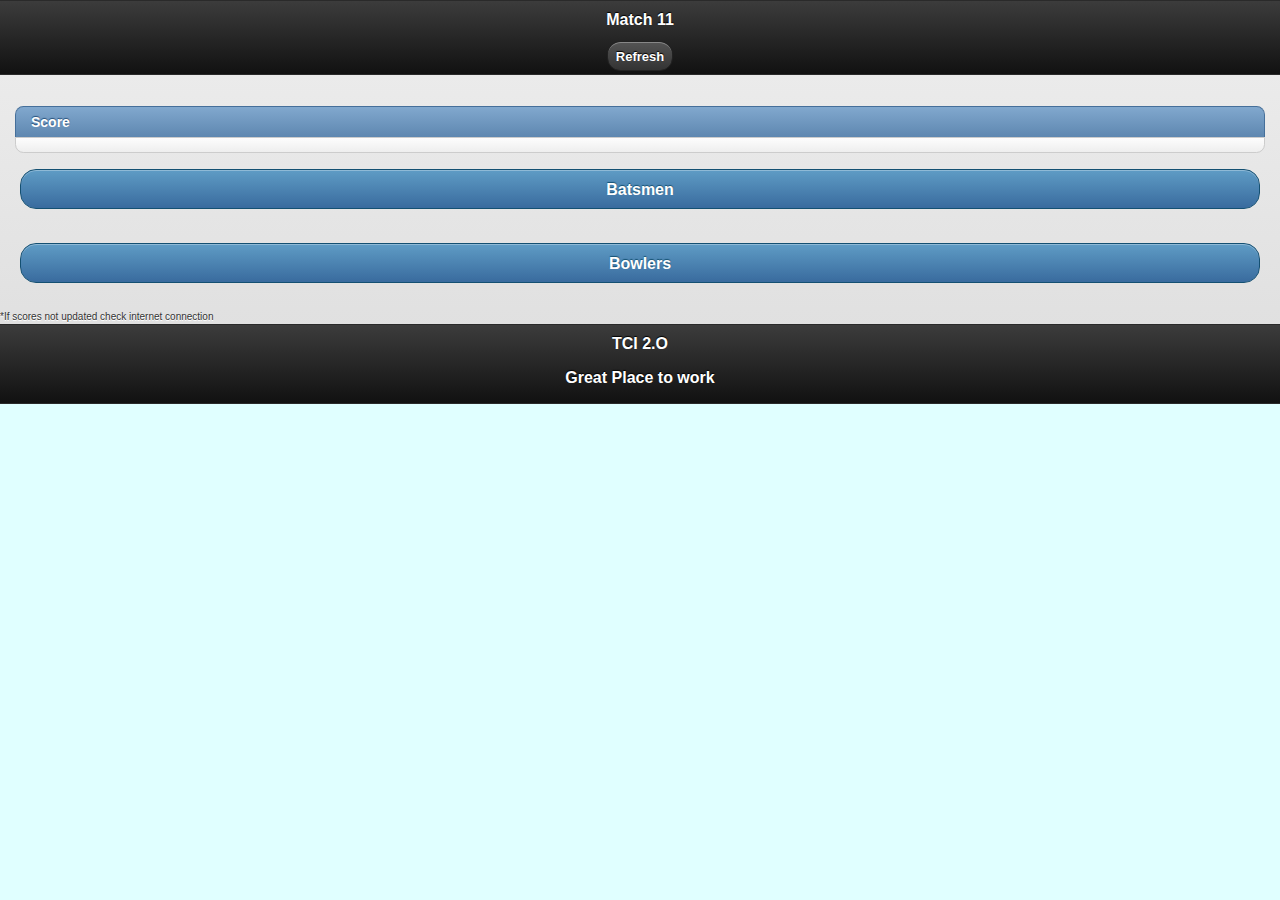
<file: index211.html>
<!DOCTYPE html> 
<html>
<head>
<meta charset="utf-8">
<meta name="viewport" content="width=device-width, initial-scale=1">
<title>Delphi Premier League</title>
<link href="jquery.mobile-1.0a3.min.css" rel="stylesheet" type="text/css"/>
<script src="jquery-1.5.min.js" type="text/javascript"></script>
<script src="jquery.mobile-1.0a3.min.js" type="text/javascript"></script>
	
 <script>
 $(document).ready(function(){
 setInterval(function(){cache_clear()},300000);
 });
 function cache_clear()
{
 window.location.reload(true);
}
</script>
<script>
function refreshPage(){
    window.location.reload();
} 
</script>
<style>
.CSSTableGenerator {
	margin:0px;padding:0px;
	width:100%;
	box-shadow: 00px 00px 0px #888888;
	border:0px solid #000000;
	
	-moz-border-radius-bottomleft:24px;
	-webkit-border-bottom-left-radius:24px;
	border-bottom-left-radius:24px;
	
	-moz-border-radius-bottomright:24px;
	-webkit-border-bottom-right-radius:24px;
	border-bottom-right-radius:24px;
	
	-moz-border-radius-topright:24px;
	-webkit-border-top-right-radius:24px;
	border-top-right-radius:24px;
	
	-moz-border-radius-topleft:24px;
	-webkit-border-top-left-radius:24px;
	border-top-left-radius:24px;
}.CSSTableGenerator table{
    border-collapse: collapse;
        border-spacing: 0;
	width:100%;
	height:100%;
	margin:0px;padding:0px;
}.CSSTableGenerator tr:last-child td:last-child {
	-moz-border-radius-bottomright:24px;
	-webkit-border-bottom-right-radius:24px;
	border-bottom-right-radius:24px;
}
.CSSTableGenerator table tr:first-child td:first-child {
	-moz-border-radius-topleft:24px;
	-webkit-border-top-left-radius:24px;
	border-top-left-radius:24px;
}
.CSSTableGenerator table tr:first-child td:last-child {
	-moz-border-radius-topright:24px;
	-webkit-border-top-right-radius:24px;
	border-top-right-radius:24px;
}.CSSTableGenerator tr:last-child td:first-child{
	-moz-border-radius-bottomleft:24px;
	-webkit-border-bottom-left-radius:24px;
	border-bottom-left-radius:24px;
}.CSSTableGenerator tr:hover td{
	background-color:#cccccc;
		

}
.CSSTableGenerator td{
	vertical-align:middle;
		background:-o-linear-gradient(bottom, #ffffff 5%, #cccccc 100%);	background:-webkit-gradient( linear, left top, left bottom, color-stop(0.05, #ffffff), color-stop(1, #cccccc) ); 
	background:-moz-linear-gradient( center top, #ffffff 5%, #cccccc 100% );
	filter:progid:DXImageTransform.Microsoft.gradient(startColorstr="#ffffff", endColorstr="#cccccc");	background: -o-linear-gradient(top,#ffffff,cccccc);

	background-color:#ffffff;

	border:1px solid #000000;
	border-width:0px 1px 1px 0px;
	text-align:center;
	padding:15px;
	font-size:14px;
	font-family:Comic Sans MS;
	font-weight:normal;
	color:#000000;
}.CSSTableGenerator tr:last-child td{
	border-width:0px 1px 0px 0px;
}.CSSTableGenerator tr td:last-child{
	border-width:0px 0px 1px 0px;
}.CSSTableGenerator tr:last-child td:last-child{
	border-width:0px 0px 0px 0px;
}
.CSSTableGenerator tr:first-child td{
		background:-o-linear-gradient(bottom, #56aaff 5%, #0000ff 100%);	background:-webkit-gradient( linear, left top, left bottom, color-stop(0.05, #56aaff), color-stop(1, #0000ff) );
	background:-moz-linear-gradient( center top, #56aaff 5%, #0000ff 100% );
	filter:progid:DXImageTransform.Microsoft.gradient(startColorstr="#56aaff", endColorstr="#0000ff");	background: -o-linear-gradient(top,#56aaff,0000ff);

	background-color:#56aaff;
	border:0px solid #000000;
	text-align:center;
	border-width:0px 0px 1px 1px;
	font-size:15px;
	font-family:Comic Sans MS;
	font-weight:bold;
	color:#e8e1e1;
}
.CSSTableGenerator tr:first-child:hover td{
	background:-o-linear-gradient(bottom, #56aaff 5%, #0000ff 100%);	background:-webkit-gradient( linear, left top, left bottom, color-stop(0.05, #56aaff), color-stop(1, #0000ff) );
	background:-moz-linear-gradient( center top, #56aaff 5%, #0000ff 100% );
	filter:progid:DXImageTransform.Microsoft.gradient(startColorstr="#56aaff", endColorstr="#0000ff");	background: -o-linear-gradient(top,#56aaff,0000ff);

	background-color:#56aaff;
}
.CSSTableGenerator tr:first-child td:first-child{
	border-width:0px 0px 1px 0px;
}
.CSSTableGenerator tr:first-child td:last-child{
	border-width:0px 0px 1px 1px;
}
</style>
<script type="text/javascript">
function loadXMLDoc(XMLname)
//

{
var xmlDoc;
if (window.XMLHttpRequest)
  {
  xmlDoc=new window.XMLHttpRequest();
  xmlDoc.open("GET",XMLname,false);
  xmlDoc.send("");
  return xmlDoc.responseXML;
  }
// IE 5 and IE 6
else if (ActiveXObject("Microsoft.XMLDOM"))
  {
  xmlDoc=new ActiveXObject("Microsoft.XMLDOM");
  xmlDoc.async=false;
  xmlDoc.load(XMLname);
  return xmlDoc;
  }
alert("Error loading document!");
return null;
}

</script>	
</head> 

<body bgcolor="#E0FFFF"> 


<div data-role="page" id="page">
	<div data-role="header" data-backbtn="false"> 
		<h1>Match 11 </h1>
		<div align="center"><div data-role="button" onClick="refreshPage()">Refresh</div></div>
	</div>
	<div data-role="content">
	<ul data-role="listview" data-inset="true">
        	<li data-role="list-divider" data-theme="a" data-swatch="a" data-form="ui-bar-a" role="heading" class="ui-li-divider ui-bar-a ui-first-child">Score</li>
            <li>
			<script type="text/javascript">
			xmlDoc=loadXMLDoc("http://www.ganeshbchoudhary.in/XML/matchs/match11s.xml");
			var M1 = xmlDoc.getElementsByTagName("scores");
			for (i=0;i<M1.length;i++)
			{
			document.write("Runs - "+xmlDoc.getElementsByTagName("Runs")[i].childNodes[0].nodeValue+"/"+xmlDoc.getElementsByTagName("Wickets")[i].childNodes[0].nodeValue+ "</br>" +"Overs - " +xmlDoc.getElementsByTagName("Overs")[i].childNodes[0].nodeValue);
			}
			</script>
			</li>
    </ul>
		
	<div data-role="button" data-theme="b" data-collapsed="false">Batsmen</div>
	<div class="CSSTableGenerator" >
	<script type="text/javascript">
	xmlDoc=loadXMLDoc("http://www.ganeshbchoudhary.in/XML/match/match11.xml");
	var M1 = xmlDoc.getElementsByTagName("Player");
	document.write("<table>");
	for (i=0;i<M1.length;i++)
	{
	document.write("<tr><td>"+xmlDoc.getElementsByTagName("Name_Player")[i].childNodes[0].nodeValue+"</td><td>"+xmlDoc.getElementsByTagName("Runs")[i].childNodes[0].nodeValue+"</td><td>"+xmlDoc.getElementsByTagName("Balls")[i].childNodes[0].nodeValue+"</td><td>"+xmlDoc.getElementsByTagName("Sixes")[i].childNodes[0].nodeValue+"</td><td>"+xmlDoc.getElementsByTagName("Fours")[i].childNodes[0].nodeValue+"</td><td>"+xmlDoc.getElementsByTagName("Strike_Rate")[i].childNodes[0].nodeValue);
	}
	document.write("</table>");
	</script>
	</br>
	<div data-role="button" data-theme="b" data-collapsed="false">Bowlers</div>
	<script type="text/javascript">
	xmlDoc=loadXMLDoc("http://www.ganeshbchoudhary.in/XML/matchb/match11b.xml");
	var M1b = xmlDoc.getElementsByTagName("Player_list");
	document.write("<table>");
	for (i=0;i<M1b.length;i++)
	{
	document.write("<tr><td>"+xmlDoc.getElementsByTagName("Name_Player_bowler")[i].childNodes[0].nodeValue+"</td><td>"+xmlDoc.getElementsByTagName("Overs")[i].childNodes[0].nodeValue+"</td><td>"+xmlDoc.getElementsByTagName("Runs")[i].childNodes[0].nodeValue+"</td><td>"+xmlDoc.getElementsByTagName("Economy")[i].childNodes[0].nodeValue+"</td><td>"+xmlDoc.getElementsByTagName("Wickets")[i].childNodes[0].nodeValue+"</td>");
	}
	document.write("</table>");
	</script>
	</div>
	
	</div>
	<font size="1">*If scores not updated check internet connection</font>
	<div data-role="footer" align="center">
		<h1>TCI 2.O </h1>
        <p>Great Place to work</p>
	</div>
</div>




</body>
</html>
</file>
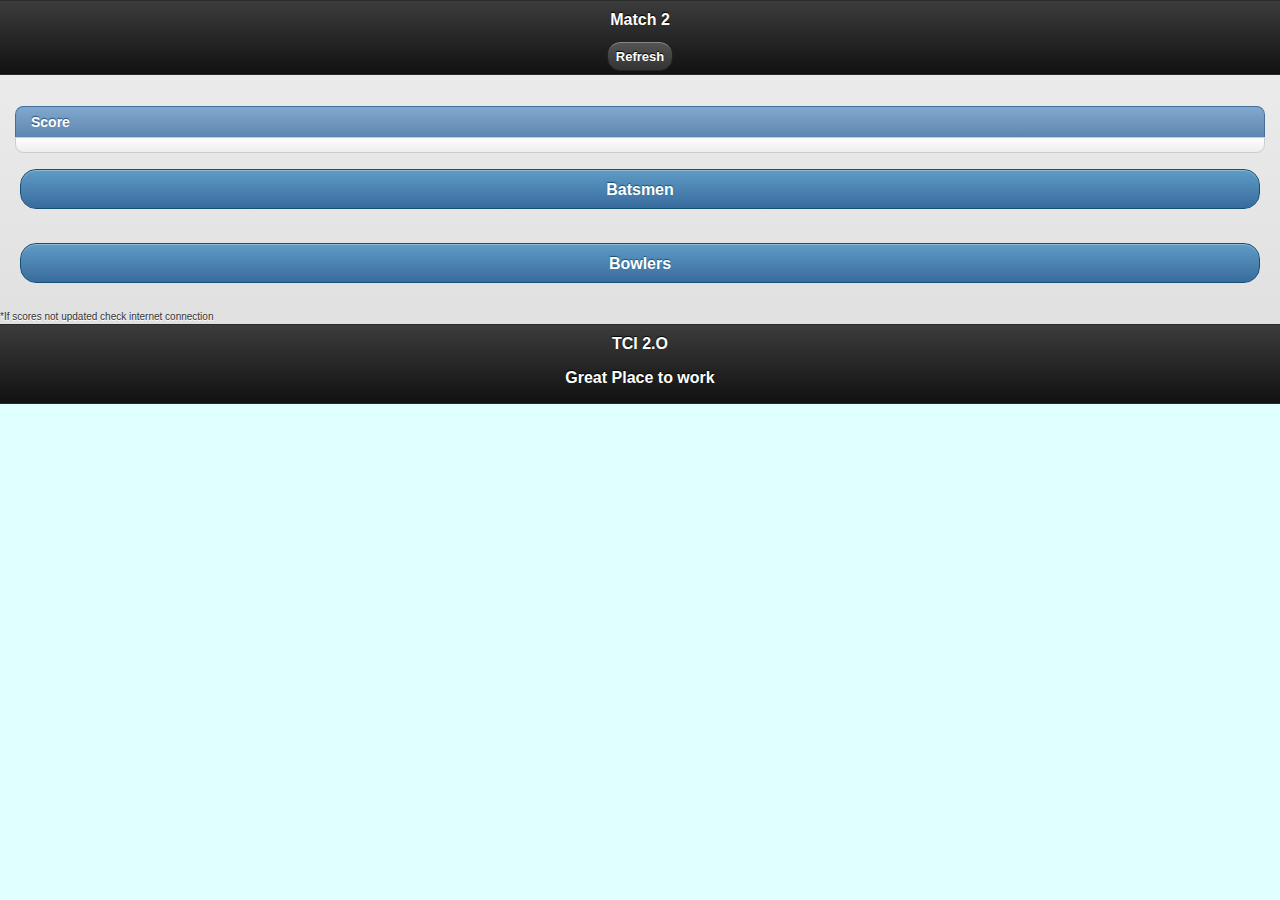
<file: index22.html>
<!DOCTYPE html> 
<html>
<head>
<meta charset="utf-8">
<meta name="viewport" content="width=device-width, initial-scale=1">
<title>Delphi Premier League</title>
<link href="jquery.mobile-1.0a3.min.css" rel="stylesheet" type="text/css"/>
<script src="jquery-1.5.min.js" type="text/javascript"></script>
<script src="jquery.mobile-1.0a3.min.js" type="text/javascript"></script>
	
 <script>
 $(document).ready(function(){
 setInterval(function(){cache_clear()},300000);
 });
 function cache_clear()
{
 window.location.reload(true);
}
</script>
<script>
function refreshPage(){
    window.location.reload();
} 
</script>
<style>
.CSSTableGenerator {
	margin:0px;padding:0px;
	width:100%;
	box-shadow: 00px 00px 0px #888888;
	border:0px solid #000000;
	
	-moz-border-radius-bottomleft:24px;
	-webkit-border-bottom-left-radius:24px;
	border-bottom-left-radius:24px;
	
	-moz-border-radius-bottomright:24px;
	-webkit-border-bottom-right-radius:24px;
	border-bottom-right-radius:24px;
	
	-moz-border-radius-topright:24px;
	-webkit-border-top-right-radius:24px;
	border-top-right-radius:24px;
	
	-moz-border-radius-topleft:24px;
	-webkit-border-top-left-radius:24px;
	border-top-left-radius:24px;
}.CSSTableGenerator table{
    border-collapse: collapse;
        border-spacing: 0;
	width:100%;
	height:100%;
	margin:0px;padding:0px;
}.CSSTableGenerator tr:last-child td:last-child {
	-moz-border-radius-bottomright:24px;
	-webkit-border-bottom-right-radius:24px;
	border-bottom-right-radius:24px;
}
.CSSTableGenerator table tr:first-child td:first-child {
	-moz-border-radius-topleft:24px;
	-webkit-border-top-left-radius:24px;
	border-top-left-radius:24px;
}
.CSSTableGenerator table tr:first-child td:last-child {
	-moz-border-radius-topright:24px;
	-webkit-border-top-right-radius:24px;
	border-top-right-radius:24px;
}.CSSTableGenerator tr:last-child td:first-child{
	-moz-border-radius-bottomleft:24px;
	-webkit-border-bottom-left-radius:24px;
	border-bottom-left-radius:24px;
}.CSSTableGenerator tr:hover td{
	background-color:#cccccc;
		

}
.CSSTableGenerator td{
	vertical-align:middle;
		background:-o-linear-gradient(bottom, #ffffff 5%, #cccccc 100%);	background:-webkit-gradient( linear, left top, left bottom, color-stop(0.05, #ffffff), color-stop(1, #cccccc) ); 
	background:-moz-linear-gradient( center top, #ffffff 5%, #cccccc 100% );
	filter:progid:DXImageTransform.Microsoft.gradient(startColorstr="#ffffff", endColorstr="#cccccc");	background: -o-linear-gradient(top,#ffffff,cccccc);

	background-color:#ffffff;

	border:1px solid #000000;
	border-width:0px 1px 1px 0px;
	text-align:center;
	padding:15px;
	font-size:14px;
	font-family:Comic Sans MS;
	font-weight:normal;
	color:#000000;
}.CSSTableGenerator tr:last-child td{
	border-width:0px 1px 0px 0px;
}.CSSTableGenerator tr td:last-child{
	border-width:0px 0px 1px 0px;
}.CSSTableGenerator tr:last-child td:last-child{
	border-width:0px 0px 0px 0px;
}
.CSSTableGenerator tr:first-child td{
		background:-o-linear-gradient(bottom, #56aaff 5%, #0000ff 100%);	background:-webkit-gradient( linear, left top, left bottom, color-stop(0.05, #56aaff), color-stop(1, #0000ff) );
	background:-moz-linear-gradient( center top, #56aaff 5%, #0000ff 100% );
	filter:progid:DXImageTransform.Microsoft.gradient(startColorstr="#56aaff", endColorstr="#0000ff");	background: -o-linear-gradient(top,#56aaff,0000ff);

	background-color:#56aaff;
	border:0px solid #000000;
	text-align:center;
	border-width:0px 0px 1px 1px;
	font-size:15px;
	font-family:Comic Sans MS;
	font-weight:bold;
	color:#e8e1e1;
}
.CSSTableGenerator tr:first-child:hover td{
	background:-o-linear-gradient(bottom, #56aaff 5%, #0000ff 100%);	background:-webkit-gradient( linear, left top, left bottom, color-stop(0.05, #56aaff), color-stop(1, #0000ff) );
	background:-moz-linear-gradient( center top, #56aaff 5%, #0000ff 100% );
	filter:progid:DXImageTransform.Microsoft.gradient(startColorstr="#56aaff", endColorstr="#0000ff");	background: -o-linear-gradient(top,#56aaff,0000ff);

	background-color:#56aaff;
}
.CSSTableGenerator tr:first-child td:first-child{
	border-width:0px 0px 1px 0px;
}
.CSSTableGenerator tr:first-child td:last-child{
	border-width:0px 0px 1px 1px;
}
</style>
<script type="text/javascript">
function loadXMLDoc(XMLname)
//

{
var xmlDoc;
if (window.XMLHttpRequest)
  {
  xmlDoc=new window.XMLHttpRequest();
  xmlDoc.open("GET",XMLname,false);
  xmlDoc.send("");
  return xmlDoc.responseXML;
  }
// IE 5 and IE 6
else if (ActiveXObject("Microsoft.XMLDOM"))
  {
  xmlDoc=new ActiveXObject("Microsoft.XMLDOM");
  xmlDoc.async=false;
  xmlDoc.load(XMLname);
  return xmlDoc;
  }
alert("Error loading document!");
return null;
}

</script>	
</head> 

<body bgcolor="#E0FFFF"> 

<div data-role="page" id="page">
	<div data-role="header" data-backbtn="false"> 
		<h1>Match 2 </h1>
		<div align="center"><div data-role="button" onClick="refreshPage()">Refresh</div></div>
	</div>
	<div data-role="content">
	<ul data-role="listview" data-inset="true">
        	<li data-role="list-divider" data-theme="a" data-swatch="a" data-form="ui-bar-a" role="heading" class="ui-li-divider ui-bar-a ui-first-child">Score</li>
            <li>
			<script type="text/javascript">
			xmlDoc=loadXMLDoc("http://www.ganeshbchoudhary.in/XML/matchs/match2s.xml");
			var M1 = xmlDoc.getElementsByTagName("scores");
			for (i=0;i<M1.length;i++)
			{
			document.write("Runs - "+xmlDoc.getElementsByTagName("Runs")[i].childNodes[0].nodeValue+"/"+xmlDoc.getElementsByTagName("Wickets")[i].childNodes[0].nodeValue+ "</br>" +"Overs - " +xmlDoc.getElementsByTagName("Overs")[i].childNodes[0].nodeValue);
			}
			</script>
			</li>
    </ul>
		
	<div data-role="button" data-theme="b" data-collapsed="false">Batsmen</div>
	<div class="CSSTableGenerator" >
	<script type="text/javascript">
	xmlDoc=loadXMLDoc("http://www.ganeshbchoudhary.in/XML/match/match2.xml");
	var M1 = xmlDoc.getElementsByTagName("Player");
	document.write("<table>");
	for (i=0;i<M1.length;i++)
	{
	document.write("<tr><td>"+xmlDoc.getElementsByTagName("Name_Player")[i].childNodes[0].nodeValue+"</td><td>"+xmlDoc.getElementsByTagName("Runs")[i].childNodes[0].nodeValue+"</td><td>"+xmlDoc.getElementsByTagName("Balls")[i].childNodes[0].nodeValue+"</td><td>"+xmlDoc.getElementsByTagName("Sixes")[i].childNodes[0].nodeValue+"</td><td>"+xmlDoc.getElementsByTagName("Fours")[i].childNodes[0].nodeValue+"</td><td>"+xmlDoc.getElementsByTagName("Strike_Rate")[i].childNodes[0].nodeValue);
	}
	document.write("</table>");
	</script>
	</br>
	<div data-role="button" data-theme="b" data-collapsed="false">Bowlers</div>
	<script type="text/javascript">
	xmlDoc=loadXMLDoc("http://www.ganeshbchoudhary.in/XML/matchb/match2b.xml");
	var M1b = xmlDoc.getElementsByTagName("Player_list");
	document.write("<table>");
	for (i=0;i<M1b.length;i++)
	{
	document.write("<tr><td>"+xmlDoc.getElementsByTagName("Name_Player_bowler")[i].childNodes[0].nodeValue+"</td><td>"+xmlDoc.getElementsByTagName("Overs")[i].childNodes[0].nodeValue+"</td><td>"+xmlDoc.getElementsByTagName("Runs")[i].childNodes[0].nodeValue+"</td><td>"+xmlDoc.getElementsByTagName("Economy")[i].childNodes[0].nodeValue+"</td><td>"+xmlDoc.getElementsByTagName("Wickets")[i].childNodes[0].nodeValue+"</td>");
	}
	document.write("</table>");
	</script>
	</div>
	
	</div>
	<font size="1">*If scores not updated check internet connection</font>
	<div data-role="footer" align="center">
		<h1>TCI 2.O </h1>
        <p>Great Place to work</p>
	</div>
</div>



</body>
</html>
</file>
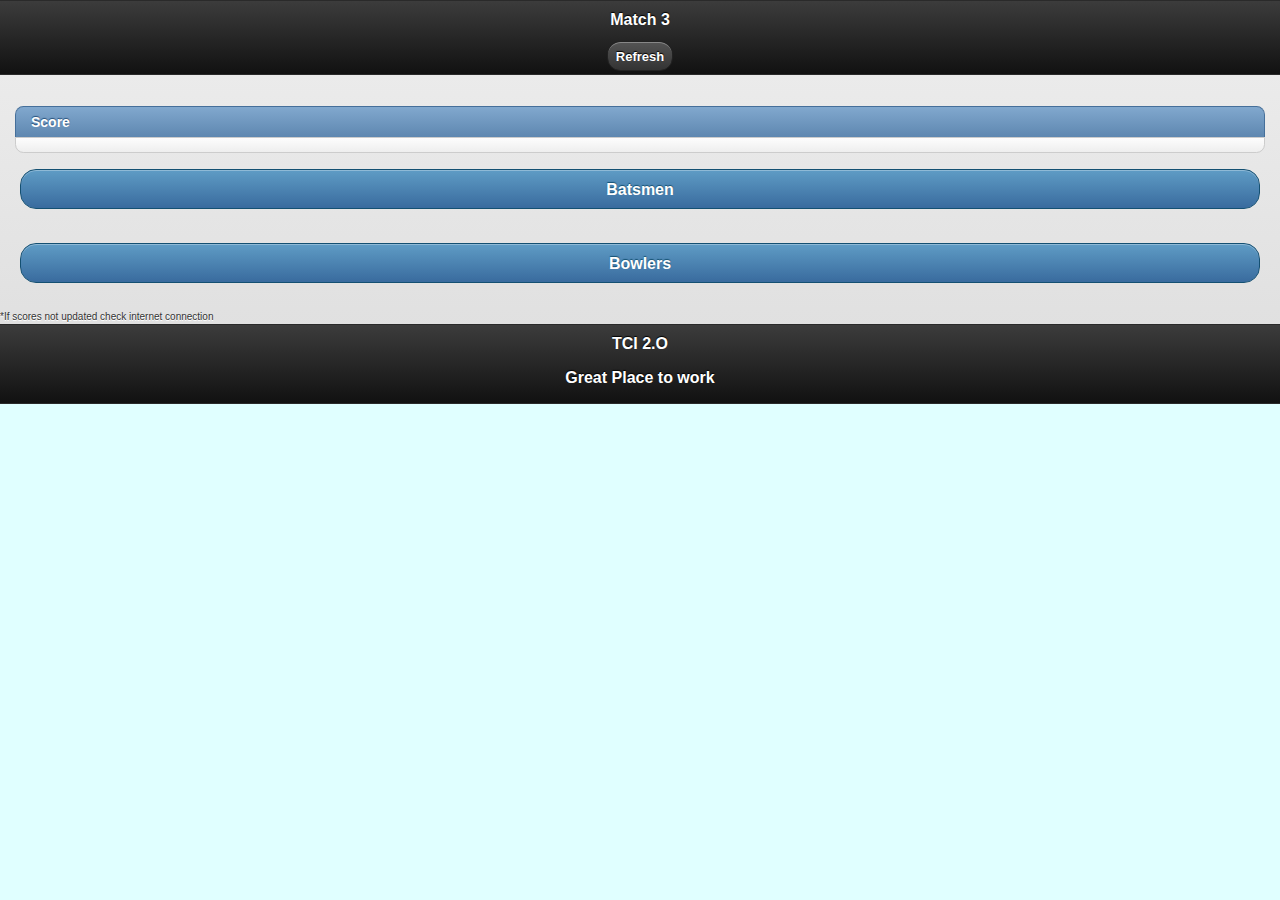
<file: index23.html>
<!DOCTYPE html> 
<html>
<head>
<meta charset="utf-8">
<meta name="viewport" content="width=device-width, initial-scale=1">
<title>Delphi Premier League</title>
<link href="jquery.mobile-1.0a3.min.css" rel="stylesheet" type="text/css"/>
<script src="jquery-1.5.min.js" type="text/javascript"></script>
<script src="jquery.mobile-1.0a3.min.js" type="text/javascript"></script>
	
 <script>
 $(document).ready(function(){
 setInterval(function(){cache_clear()},300000);
 });
 function cache_clear()
{
 window.location.reload(true);
}
</script>
<script>
function refreshPage(){
    window.location.reload();
} 
</script>
<style>
.CSSTableGenerator {
	margin:0px;padding:0px;
	width:100%;
	box-shadow: 00px 00px 0px #888888;
	border:0px solid #000000;
	
	-moz-border-radius-bottomleft:24px;
	-webkit-border-bottom-left-radius:24px;
	border-bottom-left-radius:24px;
	
	-moz-border-radius-bottomright:24px;
	-webkit-border-bottom-right-radius:24px;
	border-bottom-right-radius:24px;
	
	-moz-border-radius-topright:24px;
	-webkit-border-top-right-radius:24px;
	border-top-right-radius:24px;
	
	-moz-border-radius-topleft:24px;
	-webkit-border-top-left-radius:24px;
	border-top-left-radius:24px;
}.CSSTableGenerator table{
    border-collapse: collapse;
        border-spacing: 0;
	width:100%;
	height:100%;
	margin:0px;padding:0px;
}.CSSTableGenerator tr:last-child td:last-child {
	-moz-border-radius-bottomright:24px;
	-webkit-border-bottom-right-radius:24px;
	border-bottom-right-radius:24px;
}
.CSSTableGenerator table tr:first-child td:first-child {
	-moz-border-radius-topleft:24px;
	-webkit-border-top-left-radius:24px;
	border-top-left-radius:24px;
}
.CSSTableGenerator table tr:first-child td:last-child {
	-moz-border-radius-topright:24px;
	-webkit-border-top-right-radius:24px;
	border-top-right-radius:24px;
}.CSSTableGenerator tr:last-child td:first-child{
	-moz-border-radius-bottomleft:24px;
	-webkit-border-bottom-left-radius:24px;
	border-bottom-left-radius:24px;
}.CSSTableGenerator tr:hover td{
	background-color:#cccccc;
		

}
.CSSTableGenerator td{
	vertical-align:middle;
		background:-o-linear-gradient(bottom, #ffffff 5%, #cccccc 100%);	background:-webkit-gradient( linear, left top, left bottom, color-stop(0.05, #ffffff), color-stop(1, #cccccc) ); 
	background:-moz-linear-gradient( center top, #ffffff 5%, #cccccc 100% );
	filter:progid:DXImageTransform.Microsoft.gradient(startColorstr="#ffffff", endColorstr="#cccccc");	background: -o-linear-gradient(top,#ffffff,cccccc);

	background-color:#ffffff;

	border:1px solid #000000;
	border-width:0px 1px 1px 0px;
	text-align:center;
	padding:15px;
	font-size:14px;
	font-family:Comic Sans MS;
	font-weight:normal;
	color:#000000;
}.CSSTableGenerator tr:last-child td{
	border-width:0px 1px 0px 0px;
}.CSSTableGenerator tr td:last-child{
	border-width:0px 0px 1px 0px;
}.CSSTableGenerator tr:last-child td:last-child{
	border-width:0px 0px 0px 0px;
}
.CSSTableGenerator tr:first-child td{
		background:-o-linear-gradient(bottom, #56aaff 5%, #0000ff 100%);	background:-webkit-gradient( linear, left top, left bottom, color-stop(0.05, #56aaff), color-stop(1, #0000ff) );
	background:-moz-linear-gradient( center top, #56aaff 5%, #0000ff 100% );
	filter:progid:DXImageTransform.Microsoft.gradient(startColorstr="#56aaff", endColorstr="#0000ff");	background: -o-linear-gradient(top,#56aaff,0000ff);

	background-color:#56aaff;
	border:0px solid #000000;
	text-align:center;
	border-width:0px 0px 1px 1px;
	font-size:15px;
	font-family:Comic Sans MS;
	font-weight:bold;
	color:#e8e1e1;
}
.CSSTableGenerator tr:first-child:hover td{
	background:-o-linear-gradient(bottom, #56aaff 5%, #0000ff 100%);	background:-webkit-gradient( linear, left top, left bottom, color-stop(0.05, #56aaff), color-stop(1, #0000ff) );
	background:-moz-linear-gradient( center top, #56aaff 5%, #0000ff 100% );
	filter:progid:DXImageTransform.Microsoft.gradient(startColorstr="#56aaff", endColorstr="#0000ff");	background: -o-linear-gradient(top,#56aaff,0000ff);

	background-color:#56aaff;
}
.CSSTableGenerator tr:first-child td:first-child{
	border-width:0px 0px 1px 0px;
}
.CSSTableGenerator tr:first-child td:last-child{
	border-width:0px 0px 1px 1px;
}
</style>
<script type="text/javascript">
function loadXMLDoc(XMLname)
//

{
var xmlDoc;
if (window.XMLHttpRequest)
  {
  xmlDoc=new window.XMLHttpRequest();
  xmlDoc.open("GET",XMLname,false);
  xmlDoc.send("");
  return xmlDoc.responseXML;
  }
// IE 5 and IE 6
else if (ActiveXObject("Microsoft.XMLDOM"))
  {
  xmlDoc=new ActiveXObject("Microsoft.XMLDOM");
  xmlDoc.async=false;
  xmlDoc.load(XMLname);
  return xmlDoc;
  }
alert("Error loading document!");
return null;
}

</script>	
</head> 

<body bgcolor="#E0FFFF"> 

<div data-role="page" id="page">
	<div data-role="header" data-backbtn="false"> 
		<h1>Match 3 </h1>
		<div align="center"><div data-role="button" onClick="refreshPage()">Refresh</div></div>
	</div>
	<div data-role="content">
	<ul data-role="listview" data-inset="true">
        	<li data-role="list-divider" data-theme="a" data-swatch="a" data-form="ui-bar-a" role="heading" class="ui-li-divider ui-bar-a ui-first-child">Score</li>
            <li>
			<script type="text/javascript">
			xmlDoc=loadXMLDoc("http://www.ganeshbchoudhary.in/XML/matchs/match3s.xml");
			var M1 = xmlDoc.getElementsByTagName("scores");
			for (i=0;i<M1.length;i++)
			{
			document.write("Runs - "+xmlDoc.getElementsByTagName("Runs")[i].childNodes[0].nodeValue+"/"+xmlDoc.getElementsByTagName("Wickets")[i].childNodes[0].nodeValue+ "</br>" +"Overs - " +xmlDoc.getElementsByTagName("Overs")[i].childNodes[0].nodeValue);
			}
			</script>
			</li>
    </ul>
		
	<div data-role="button" data-theme="b" data-collapsed="false">Batsmen</div>
	<div class="CSSTableGenerator" >
	<script type="text/javascript">
	xmlDoc=loadXMLDoc("http://www.ganeshbchoudhary.in/XML/match/match3.xml");
	var M1 = xmlDoc.getElementsByTagName("Player");
	document.write("<table>");
	for (i=0;i<M1.length;i++)
	{
	document.write("<tr><td>"+xmlDoc.getElementsByTagName("Name_Player")[i].childNodes[0].nodeValue+"</td><td>"+xmlDoc.getElementsByTagName("Runs")[i].childNodes[0].nodeValue+"</td><td>"+xmlDoc.getElementsByTagName("Balls")[i].childNodes[0].nodeValue+"</td><td>"+xmlDoc.getElementsByTagName("Sixes")[i].childNodes[0].nodeValue+"</td><td>"+xmlDoc.getElementsByTagName("Fours")[i].childNodes[0].nodeValue+"</td><td>"+xmlDoc.getElementsByTagName("Strike_Rate")[i].childNodes[0].nodeValue);
	}
	document.write("</table>");
	</script>
	</br>
	<div data-role="button" data-theme="b" data-collapsed="false">Bowlers</div>
	<script type="text/javascript">
	xmlDoc=loadXMLDoc("http://www.ganeshbchoudhary.in/XML/matchb/match3b.xml");
	var M1b = xmlDoc.getElementsByTagName("Player_list");
	document.write("<table>");
	for (i=0;i<M1b.length;i++)
	{
	document.write("<tr><td>"+xmlDoc.getElementsByTagName("Name_Player_bowler")[i].childNodes[0].nodeValue+"</td><td>"+xmlDoc.getElementsByTagName("Overs")[i].childNodes[0].nodeValue+"</td><td>"+xmlDoc.getElementsByTagName("Runs")[i].childNodes[0].nodeValue+"</td><td>"+xmlDoc.getElementsByTagName("Economy")[i].childNodes[0].nodeValue+"</td><td>"+xmlDoc.getElementsByTagName("Wickets")[i].childNodes[0].nodeValue+"</td>");
	}
	document.write("</table>");
	</script>
	</div>
	
	</div>
	<font size="1">*If scores not updated check internet connection</font>
	<div data-role="footer" align="center">
		<h1>TCI 2.O </h1>
        <p>Great Place to work</p>
	</div>
</div>



</body>
</html>
</file>
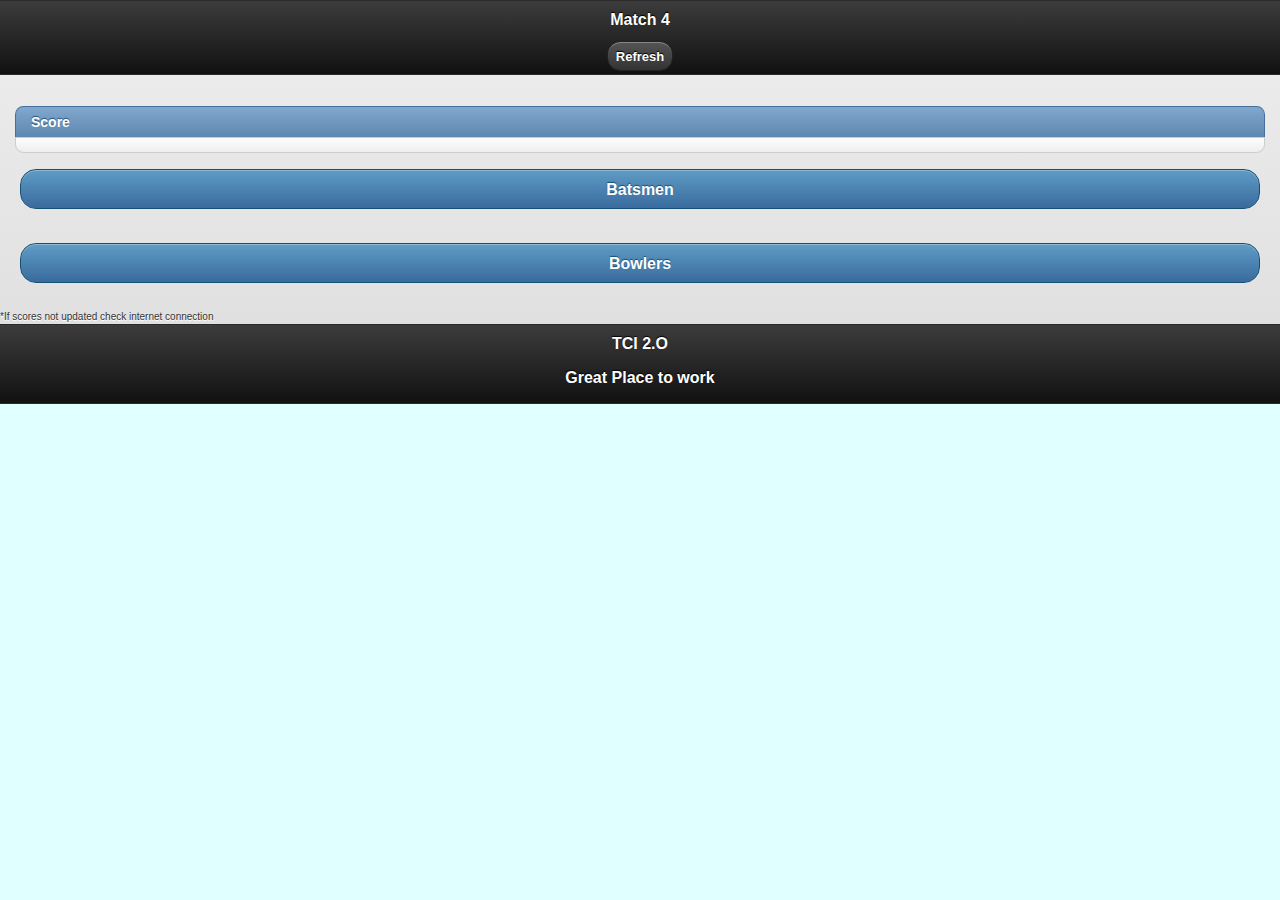
<file: index24.html>
<!DOCTYPE html> 
<html>
<head>
<meta charset="utf-8">
<meta name="viewport" content="width=device-width, initial-scale=1">
<title>Delphi Premier League</title>
<link href="jquery.mobile-1.0a3.min.css" rel="stylesheet" type="text/css"/>
<script src="jquery-1.5.min.js" type="text/javascript"></script>
<script src="jquery.mobile-1.0a3.min.js" type="text/javascript"></script>
	
 <script>
 $(document).ready(function(){
 setInterval(function(){cache_clear()},300000);
 });
 function cache_clear()
{
 window.location.reload(true);
}
</script>
<script>
function refreshPage(){
    window.location.reload();
} 
</script>
<style>
.CSSTableGenerator {
	margin:0px;padding:0px;
	width:100%;
	box-shadow: 00px 00px 0px #888888;
	border:0px solid #000000;
	
	-moz-border-radius-bottomleft:24px;
	-webkit-border-bottom-left-radius:24px;
	border-bottom-left-radius:24px;
	
	-moz-border-radius-bottomright:24px;
	-webkit-border-bottom-right-radius:24px;
	border-bottom-right-radius:24px;
	
	-moz-border-radius-topright:24px;
	-webkit-border-top-right-radius:24px;
	border-top-right-radius:24px;
	
	-moz-border-radius-topleft:24px;
	-webkit-border-top-left-radius:24px;
	border-top-left-radius:24px;
}.CSSTableGenerator table{
    border-collapse: collapse;
        border-spacing: 0;
	width:100%;
	height:100%;
	margin:0px;padding:0px;
}.CSSTableGenerator tr:last-child td:last-child {
	-moz-border-radius-bottomright:24px;
	-webkit-border-bottom-right-radius:24px;
	border-bottom-right-radius:24px;
}
.CSSTableGenerator table tr:first-child td:first-child {
	-moz-border-radius-topleft:24px;
	-webkit-border-top-left-radius:24px;
	border-top-left-radius:24px;
}
.CSSTableGenerator table tr:first-child td:last-child {
	-moz-border-radius-topright:24px;
	-webkit-border-top-right-radius:24px;
	border-top-right-radius:24px;
}.CSSTableGenerator tr:last-child td:first-child{
	-moz-border-radius-bottomleft:24px;
	-webkit-border-bottom-left-radius:24px;
	border-bottom-left-radius:24px;
}.CSSTableGenerator tr:hover td{
	background-color:#cccccc;
		

}
.CSSTableGenerator td{
	vertical-align:middle;
		background:-o-linear-gradient(bottom, #ffffff 5%, #cccccc 100%);	background:-webkit-gradient( linear, left top, left bottom, color-stop(0.05, #ffffff), color-stop(1, #cccccc) ); 
	background:-moz-linear-gradient( center top, #ffffff 5%, #cccccc 100% );
	filter:progid:DXImageTransform.Microsoft.gradient(startColorstr="#ffffff", endColorstr="#cccccc");	background: -o-linear-gradient(top,#ffffff,cccccc);

	background-color:#ffffff;

	border:1px solid #000000;
	border-width:0px 1px 1px 0px;
	text-align:center;
	padding:15px;
	font-size:14px;
	font-family:Comic Sans MS;
	font-weight:normal;
	color:#000000;
}.CSSTableGenerator tr:last-child td{
	border-width:0px 1px 0px 0px;
}.CSSTableGenerator tr td:last-child{
	border-width:0px 0px 1px 0px;
}.CSSTableGenerator tr:last-child td:last-child{
	border-width:0px 0px 0px 0px;
}
.CSSTableGenerator tr:first-child td{
		background:-o-linear-gradient(bottom, #56aaff 5%, #0000ff 100%);	background:-webkit-gradient( linear, left top, left bottom, color-stop(0.05, #56aaff), color-stop(1, #0000ff) );
	background:-moz-linear-gradient( center top, #56aaff 5%, #0000ff 100% );
	filter:progid:DXImageTransform.Microsoft.gradient(startColorstr="#56aaff", endColorstr="#0000ff");	background: -o-linear-gradient(top,#56aaff,0000ff);

	background-color:#56aaff;
	border:0px solid #000000;
	text-align:center;
	border-width:0px 0px 1px 1px;
	font-size:15px;
	font-family:Comic Sans MS;
	font-weight:bold;
	color:#e8e1e1;
}
.CSSTableGenerator tr:first-child:hover td{
	background:-o-linear-gradient(bottom, #56aaff 5%, #0000ff 100%);	background:-webkit-gradient( linear, left top, left bottom, color-stop(0.05, #56aaff), color-stop(1, #0000ff) );
	background:-moz-linear-gradient( center top, #56aaff 5%, #0000ff 100% );
	filter:progid:DXImageTransform.Microsoft.gradient(startColorstr="#56aaff", endColorstr="#0000ff");	background: -o-linear-gradient(top,#56aaff,0000ff);

	background-color:#56aaff;
}
.CSSTableGenerator tr:first-child td:first-child{
	border-width:0px 0px 1px 0px;
}
.CSSTableGenerator tr:first-child td:last-child{
	border-width:0px 0px 1px 1px;
}
</style>
<script type="text/javascript">
function loadXMLDoc(XMLname)
//

{
var xmlDoc;
if (window.XMLHttpRequest)
  {
  xmlDoc=new window.XMLHttpRequest();
  xmlDoc.open("GET",XMLname,false);
  xmlDoc.send("");
  return xmlDoc.responseXML;
  }
// IE 5 and IE 6
else if (ActiveXObject("Microsoft.XMLDOM"))
  {
  xmlDoc=new ActiveXObject("Microsoft.XMLDOM");
  xmlDoc.async=false;
  xmlDoc.load(XMLname);
  return xmlDoc;
  }
alert("Error loading document!");
return null;
}

</script>	
</head> 

<body bgcolor="#E0FFFF"> 

<div data-role="page" id="page">
	<div data-role="header" data-backbtn="false"> 
		<h1>Match 4 </h1>
		<div align="center"><div data-role="button" onClick="refreshPage()">Refresh</div></div>
	</div>
	<div data-role="content">
	<ul data-role="listview" data-inset="true">
        	<li data-role="list-divider" data-theme="a" data-swatch="a" data-form="ui-bar-a" role="heading" class="ui-li-divider ui-bar-a ui-first-child">Score</li>
            <li>
			<script type="text/javascript">
			xmlDoc=loadXMLDoc("http://www.ganeshbchoudhary.in/XML/matchs/match4s.xml");
			var M1 = xmlDoc.getElementsByTagName("scores");
			for (i=0;i<M1.length;i++)
			{
			document.write("Runs - "+xmlDoc.getElementsByTagName("Runs")[i].childNodes[0].nodeValue+"/"+xmlDoc.getElementsByTagName("Wickets")[i].childNodes[0].nodeValue+ "</br>" +"Overs - " +xmlDoc.getElementsByTagName("Overs")[i].childNodes[0].nodeValue);
			}
			</script>
			</li>
    </ul>
		
	<div data-role="button" data-theme="b" data-collapsed="false">Batsmen</div>
	<div class="CSSTableGenerator" >
	<script type="text/javascript">
	xmlDoc=loadXMLDoc("http://www.ganeshbchoudhary.in/XML/match/match4.xml");
	var M1 = xmlDoc.getElementsByTagName("Player");
	document.write("<table>");
	for (i=0;i<M1.length;i++)
	{
	document.write("<tr><td>"+xmlDoc.getElementsByTagName("Name_Player")[i].childNodes[0].nodeValue+"</td><td>"+xmlDoc.getElementsByTagName("Runs")[i].childNodes[0].nodeValue+"</td><td>"+xmlDoc.getElementsByTagName("Balls")[i].childNodes[0].nodeValue+"</td><td>"+xmlDoc.getElementsByTagName("Sixes")[i].childNodes[0].nodeValue+"</td><td>"+xmlDoc.getElementsByTagName("Fours")[i].childNodes[0].nodeValue+"</td><td>"+xmlDoc.getElementsByTagName("Strike_Rate")[i].childNodes[0].nodeValue);
	}
	document.write("</table>");
	</script>
	</br>
	<div data-role="button" data-theme="b" data-collapsed="false">Bowlers</div>
	<script type="text/javascript">
	xmlDoc=loadXMLDoc("http://www.ganeshbchoudhary.in/XML/matchb/match4b.xml");
	var M1b = xmlDoc.getElementsByTagName("Player_list");
	document.write("<table>");
	for (i=0;i<M1b.length;i++)
	{
	document.write("<tr><td>"+xmlDoc.getElementsByTagName("Name_Player_bowler")[i].childNodes[0].nodeValue+"</td><td>"+xmlDoc.getElementsByTagName("Overs")[i].childNodes[0].nodeValue+"</td><td>"+xmlDoc.getElementsByTagName("Runs")[i].childNodes[0].nodeValue+"</td><td>"+xmlDoc.getElementsByTagName("Economy")[i].childNodes[0].nodeValue+"</td><td>"+xmlDoc.getElementsByTagName("Wickets")[i].childNodes[0].nodeValue+"</td>");
	}
	document.write("</table>");
	</script>
	</div>
	
	</div>
	<font size="1">*If scores not updated check internet connection</font>
	<div data-role="footer" align="center">
		<h1>TCI 2.O </h1>
        <p>Great Place to work</p>
	</div>
</div>




</body>
</html>
</file>
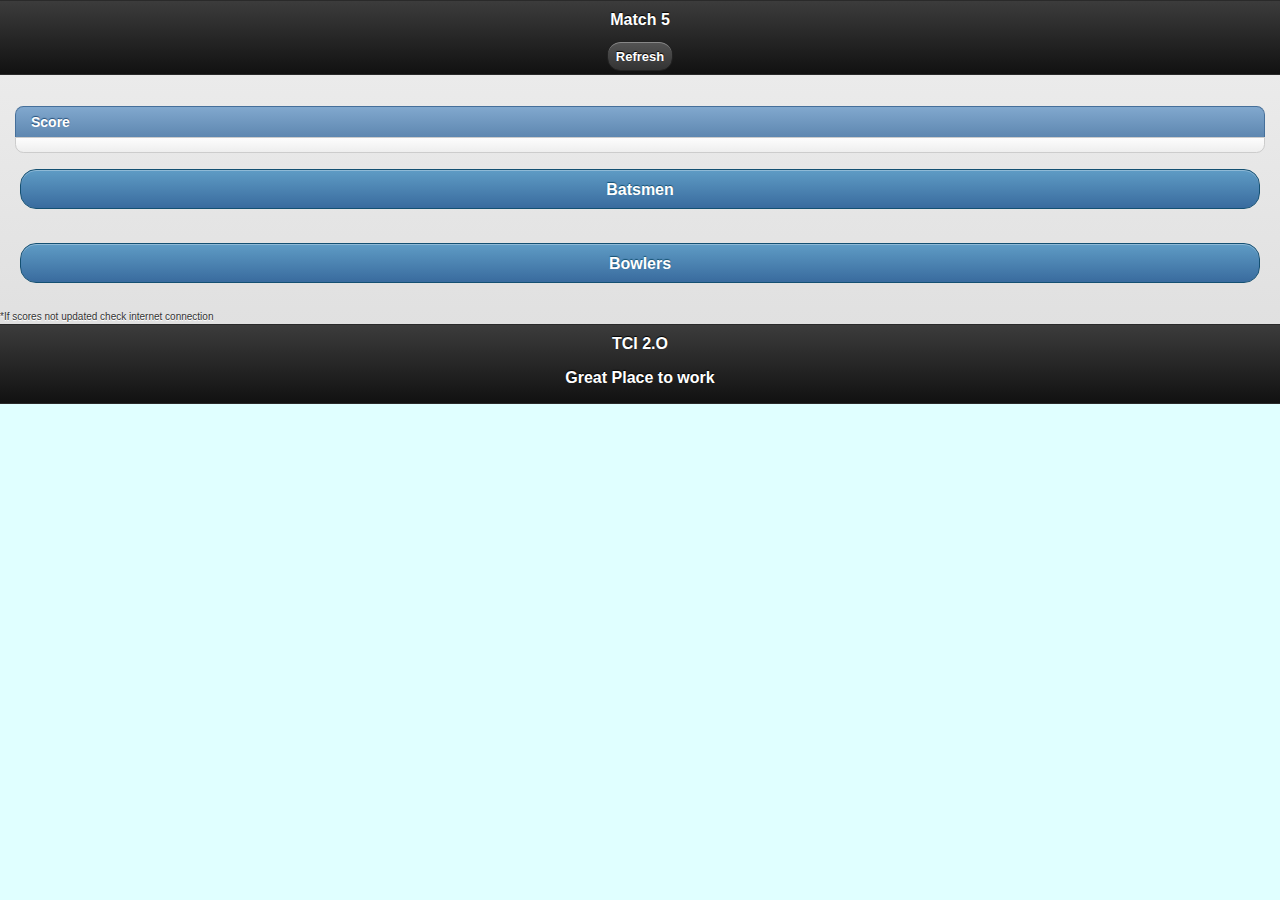
<file: index25.html>
<!DOCTYPE html> 
<html>
<head>
<meta charset="utf-8">
<meta name="viewport" content="width=device-width, initial-scale=1">
<title>Delphi Premier League</title>
<link href="jquery.mobile-1.0a3.min.css" rel="stylesheet" type="text/css"/>
<script src="jquery-1.5.min.js" type="text/javascript"></script>
<script src="jquery.mobile-1.0a3.min.js" type="text/javascript"></script>
	
 <script>
 $(document).ready(function(){
 setInterval(function(){cache_clear()},300000);
 });
 function cache_clear()
{
 window.location.reload(true);
}
</script>
<script>
function refreshPage(){
    window.location.reload();
} 
</script>
<style>
.CSSTableGenerator {
	margin:0px;padding:0px;
	width:100%;
	box-shadow: 00px 00px 0px #888888;
	border:0px solid #000000;
	
	-moz-border-radius-bottomleft:24px;
	-webkit-border-bottom-left-radius:24px;
	border-bottom-left-radius:24px;
	
	-moz-border-radius-bottomright:24px;
	-webkit-border-bottom-right-radius:24px;
	border-bottom-right-radius:24px;
	
	-moz-border-radius-topright:24px;
	-webkit-border-top-right-radius:24px;
	border-top-right-radius:24px;
	
	-moz-border-radius-topleft:24px;
	-webkit-border-top-left-radius:24px;
	border-top-left-radius:24px;
}.CSSTableGenerator table{
    border-collapse: collapse;
        border-spacing: 0;
	width:100%;
	height:100%;
	margin:0px;padding:0px;
}.CSSTableGenerator tr:last-child td:last-child {
	-moz-border-radius-bottomright:24px;
	-webkit-border-bottom-right-radius:24px;
	border-bottom-right-radius:24px;
}
.CSSTableGenerator table tr:first-child td:first-child {
	-moz-border-radius-topleft:24px;
	-webkit-border-top-left-radius:24px;
	border-top-left-radius:24px;
}
.CSSTableGenerator table tr:first-child td:last-child {
	-moz-border-radius-topright:24px;
	-webkit-border-top-right-radius:24px;
	border-top-right-radius:24px;
}.CSSTableGenerator tr:last-child td:first-child{
	-moz-border-radius-bottomleft:24px;
	-webkit-border-bottom-left-radius:24px;
	border-bottom-left-radius:24px;
}.CSSTableGenerator tr:hover td{
	background-color:#cccccc;
		

}
.CSSTableGenerator td{
	vertical-align:middle;
		background:-o-linear-gradient(bottom, #ffffff 5%, #cccccc 100%);	background:-webkit-gradient( linear, left top, left bottom, color-stop(0.05, #ffffff), color-stop(1, #cccccc) ); 
	background:-moz-linear-gradient( center top, #ffffff 5%, #cccccc 100% );
	filter:progid:DXImageTransform.Microsoft.gradient(startColorstr="#ffffff", endColorstr="#cccccc");	background: -o-linear-gradient(top,#ffffff,cccccc);

	background-color:#ffffff;

	border:1px solid #000000;
	border-width:0px 1px 1px 0px;
	text-align:center;
	padding:15px;
	font-size:14px;
	font-family:Comic Sans MS;
	font-weight:normal;
	color:#000000;
}.CSSTableGenerator tr:last-child td{
	border-width:0px 1px 0px 0px;
}.CSSTableGenerator tr td:last-child{
	border-width:0px 0px 1px 0px;
}.CSSTableGenerator tr:last-child td:last-child{
	border-width:0px 0px 0px 0px;
}
.CSSTableGenerator tr:first-child td{
		background:-o-linear-gradient(bottom, #56aaff 5%, #0000ff 100%);	background:-webkit-gradient( linear, left top, left bottom, color-stop(0.05, #56aaff), color-stop(1, #0000ff) );
	background:-moz-linear-gradient( center top, #56aaff 5%, #0000ff 100% );
	filter:progid:DXImageTransform.Microsoft.gradient(startColorstr="#56aaff", endColorstr="#0000ff");	background: -o-linear-gradient(top,#56aaff,0000ff);

	background-color:#56aaff;
	border:0px solid #000000;
	text-align:center;
	border-width:0px 0px 1px 1px;
	font-size:15px;
	font-family:Comic Sans MS;
	font-weight:bold;
	color:#e8e1e1;
}
.CSSTableGenerator tr:first-child:hover td{
	background:-o-linear-gradient(bottom, #56aaff 5%, #0000ff 100%);	background:-webkit-gradient( linear, left top, left bottom, color-stop(0.05, #56aaff), color-stop(1, #0000ff) );
	background:-moz-linear-gradient( center top, #56aaff 5%, #0000ff 100% );
	filter:progid:DXImageTransform.Microsoft.gradient(startColorstr="#56aaff", endColorstr="#0000ff");	background: -o-linear-gradient(top,#56aaff,0000ff);

	background-color:#56aaff;
}
.CSSTableGenerator tr:first-child td:first-child{
	border-width:0px 0px 1px 0px;
}
.CSSTableGenerator tr:first-child td:last-child{
	border-width:0px 0px 1px 1px;
}
</style>
<script type="text/javascript">
function loadXMLDoc(XMLname)
//

{
var xmlDoc;
if (window.XMLHttpRequest)
  {
  xmlDoc=new window.XMLHttpRequest();
  xmlDoc.open("GET",XMLname,false);
  xmlDoc.send("");
  return xmlDoc.responseXML;
  }
// IE 5 and IE 6
else if (ActiveXObject("Microsoft.XMLDOM"))
  {
  xmlDoc=new ActiveXObject("Microsoft.XMLDOM");
  xmlDoc.async=false;
  xmlDoc.load(XMLname);
  return xmlDoc;
  }
alert("Error loading document!");
return null;
}

</script>	
</head> 

<body bgcolor="#E0FFFF"> 

<div data-role="page" id="page">
	<div data-role="header" data-backbtn="false"> 
		<h1>Match 5 </h1>
		<div align="center"><div data-role="button" onClick="refreshPage()">Refresh</div></div>
	</div>
	<div data-role="content">
	<ul data-role="listview" data-inset="true">
        	<li data-role="list-divider" data-theme="a" data-swatch="a" data-form="ui-bar-a" role="heading" class="ui-li-divider ui-bar-a ui-first-child">Score</li>
            <li>
			<script type="text/javascript">
			xmlDoc=loadXMLDoc("http://www.ganeshbchoudhary.in/XML/matchs/match5s.xml");
			var M1 = xmlDoc.getElementsByTagName("scores");
			for (i=0;i<M1.length;i++)
			{
			document.write("Runs - "+xmlDoc.getElementsByTagName("Runs")[i].childNodes[0].nodeValue+"/"+xmlDoc.getElementsByTagName("Wickets")[i].childNodes[0].nodeValue+ "</br>" +"Overs - " +xmlDoc.getElementsByTagName("Overs")[i].childNodes[0].nodeValue);
			}
			</script>
			</li>
    </ul>
		
	<div data-role="button" data-theme="b" data-collapsed="false">Batsmen</div>
	<div class="CSSTableGenerator" >
	<script type="text/javascript">
	xmlDoc=loadXMLDoc("http://www.ganeshbchoudhary.in/XML/match/match5.xml");
	var M1 = xmlDoc.getElementsByTagName("Player");
	document.write("<table>");
	for (i=0;i<M1.length;i++)
	{
	document.write("<tr><td>"+xmlDoc.getElementsByTagName("Name_Player")[i].childNodes[0].nodeValue+"</td><td>"+xmlDoc.getElementsByTagName("Runs")[i].childNodes[0].nodeValue+"</td><td>"+xmlDoc.getElementsByTagName("Balls")[i].childNodes[0].nodeValue+"</td><td>"+xmlDoc.getElementsByTagName("Sixes")[i].childNodes[0].nodeValue+"</td><td>"+xmlDoc.getElementsByTagName("Fours")[i].childNodes[0].nodeValue+"</td><td>"+xmlDoc.getElementsByTagName("Strike_Rate")[i].childNodes[0].nodeValue);
	}
	document.write("</table>");
	</script>
	</br>
	<div data-role="button" data-theme="b" data-collapsed="false">Bowlers</div>
	<script type="text/javascript">
	xmlDoc=loadXMLDoc("http://www.ganeshbchoudhary.in/XML/matchb/match5b.xml");
	var M1b = xmlDoc.getElementsByTagName("Player_list");
	document.write("<table>");
	for (i=0;i<M1b.length;i++)
	{
	document.write("<tr><td>"+xmlDoc.getElementsByTagName("Name_Player_bowler")[i].childNodes[0].nodeValue+"</td><td>"+xmlDoc.getElementsByTagName("Overs")[i].childNodes[0].nodeValue+"</td><td>"+xmlDoc.getElementsByTagName("Runs")[i].childNodes[0].nodeValue+"</td><td>"+xmlDoc.getElementsByTagName("Economy")[i].childNodes[0].nodeValue+"</td><td>"+xmlDoc.getElementsByTagName("Wickets")[i].childNodes[0].nodeValue+"</td>");
	}
	document.write("</table>");
	</script>
	</div>
	
	</div>
	<font size="1">*If scores not updated check internet connection</font>
	<div data-role="footer" align="center">
		<h1>TCI 2.O </h1>
        <p>Great Place to work</p>
	</div>
</div>




</body>
</html>
</file>
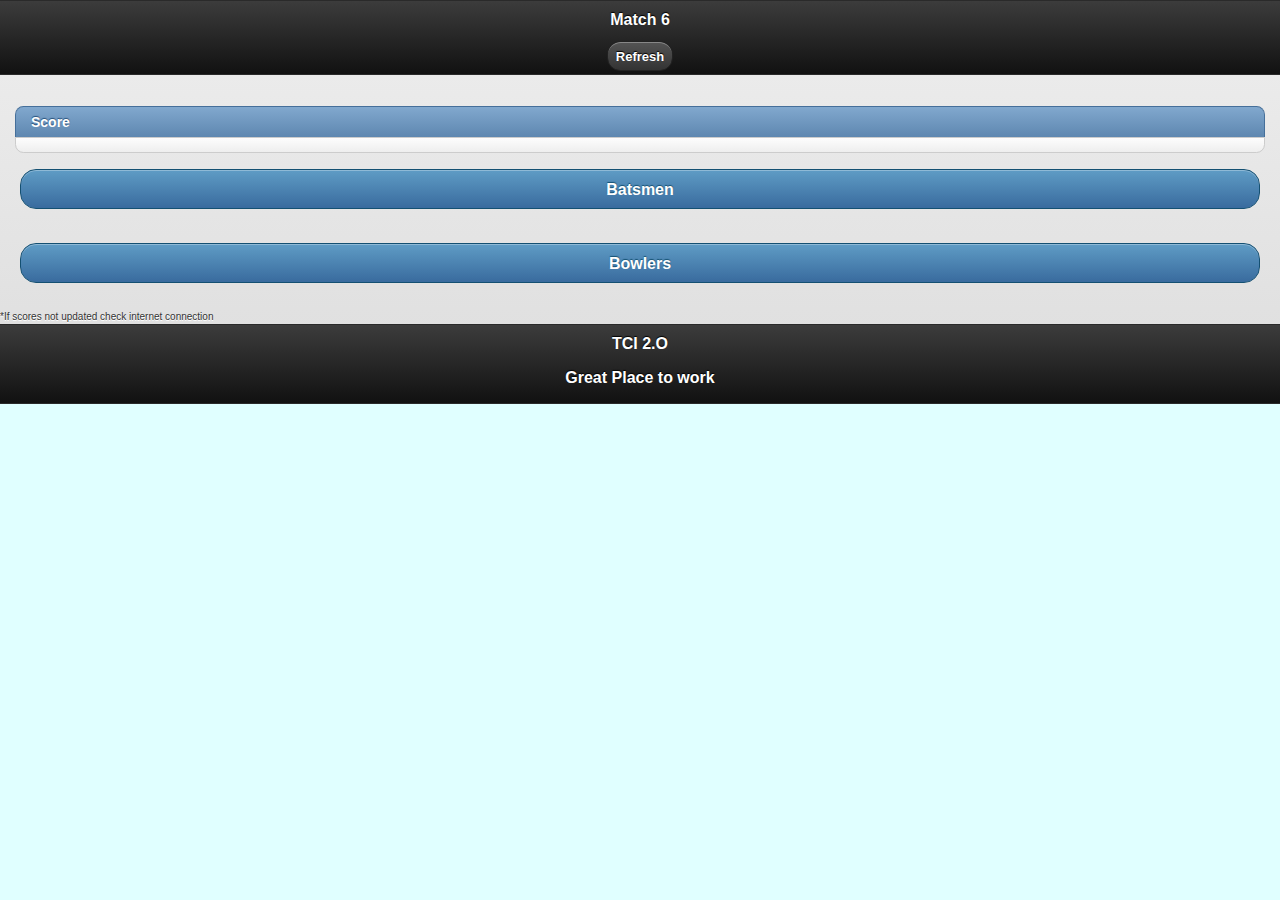
<file: index26.html>
<!DOCTYPE html> 
<html>
<head>
<meta charset="utf-8">
<meta name="viewport" content="width=device-width, initial-scale=1">
<title>Delphi Premier League</title>
<link href="jquery.mobile-1.0a3.min.css" rel="stylesheet" type="text/css"/>
<script src="jquery-1.5.min.js" type="text/javascript"></script>
<script src="jquery.mobile-1.0a3.min.js" type="text/javascript"></script>
	
 <script>
 $(document).ready(function(){
 setInterval(function(){cache_clear()},300000);
 });
 function cache_clear()
{
 window.location.reload(true);
}
</script>
<script>
function refreshPage(){
    window.location.reload();
} 
</script>
<style>
.CSSTableGenerator {
	margin:0px;padding:0px;
	width:100%;
	box-shadow: 00px 00px 0px #888888;
	border:0px solid #000000;
	
	-moz-border-radius-bottomleft:24px;
	-webkit-border-bottom-left-radius:24px;
	border-bottom-left-radius:24px;
	
	-moz-border-radius-bottomright:24px;
	-webkit-border-bottom-right-radius:24px;
	border-bottom-right-radius:24px;
	
	-moz-border-radius-topright:24px;
	-webkit-border-top-right-radius:24px;
	border-top-right-radius:24px;
	
	-moz-border-radius-topleft:24px;
	-webkit-border-top-left-radius:24px;
	border-top-left-radius:24px;
}.CSSTableGenerator table{
    border-collapse: collapse;
        border-spacing: 0;
	width:100%;
	height:100%;
	margin:0px;padding:0px;
}.CSSTableGenerator tr:last-child td:last-child {
	-moz-border-radius-bottomright:24px;
	-webkit-border-bottom-right-radius:24px;
	border-bottom-right-radius:24px;
}
.CSSTableGenerator table tr:first-child td:first-child {
	-moz-border-radius-topleft:24px;
	-webkit-border-top-left-radius:24px;
	border-top-left-radius:24px;
}
.CSSTableGenerator table tr:first-child td:last-child {
	-moz-border-radius-topright:24px;
	-webkit-border-top-right-radius:24px;
	border-top-right-radius:24px;
}.CSSTableGenerator tr:last-child td:first-child{
	-moz-border-radius-bottomleft:24px;
	-webkit-border-bottom-left-radius:24px;
	border-bottom-left-radius:24px;
}.CSSTableGenerator tr:hover td{
	background-color:#cccccc;
		

}
.CSSTableGenerator td{
	vertical-align:middle;
		background:-o-linear-gradient(bottom, #ffffff 5%, #cccccc 100%);	background:-webkit-gradient( linear, left top, left bottom, color-stop(0.05, #ffffff), color-stop(1, #cccccc) ); 
	background:-moz-linear-gradient( center top, #ffffff 5%, #cccccc 100% );
	filter:progid:DXImageTransform.Microsoft.gradient(startColorstr="#ffffff", endColorstr="#cccccc");	background: -o-linear-gradient(top,#ffffff,cccccc);

	background-color:#ffffff;

	border:1px solid #000000;
	border-width:0px 1px 1px 0px;
	text-align:center;
	padding:15px;
	font-size:14px;
	font-family:Comic Sans MS;
	font-weight:normal;
	color:#000000;
}.CSSTableGenerator tr:last-child td{
	border-width:0px 1px 0px 0px;
}.CSSTableGenerator tr td:last-child{
	border-width:0px 0px 1px 0px;
}.CSSTableGenerator tr:last-child td:last-child{
	border-width:0px 0px 0px 0px;
}
.CSSTableGenerator tr:first-child td{
		background:-o-linear-gradient(bottom, #56aaff 5%, #0000ff 100%);	background:-webkit-gradient( linear, left top, left bottom, color-stop(0.05, #56aaff), color-stop(1, #0000ff) );
	background:-moz-linear-gradient( center top, #56aaff 5%, #0000ff 100% );
	filter:progid:DXImageTransform.Microsoft.gradient(startColorstr="#56aaff", endColorstr="#0000ff");	background: -o-linear-gradient(top,#56aaff,0000ff);

	background-color:#56aaff;
	border:0px solid #000000;
	text-align:center;
	border-width:0px 0px 1px 1px;
	font-size:15px;
	font-family:Comic Sans MS;
	font-weight:bold;
	color:#e8e1e1;
}
.CSSTableGenerator tr:first-child:hover td{
	background:-o-linear-gradient(bottom, #56aaff 5%, #0000ff 100%);	background:-webkit-gradient( linear, left top, left bottom, color-stop(0.05, #56aaff), color-stop(1, #0000ff) );
	background:-moz-linear-gradient( center top, #56aaff 5%, #0000ff 100% );
	filter:progid:DXImageTransform.Microsoft.gradient(startColorstr="#56aaff", endColorstr="#0000ff");	background: -o-linear-gradient(top,#56aaff,0000ff);

	background-color:#56aaff;
}
.CSSTableGenerator tr:first-child td:first-child{
	border-width:0px 0px 1px 0px;
}
.CSSTableGenerator tr:first-child td:last-child{
	border-width:0px 0px 1px 1px;
}
</style>
<script type="text/javascript">
function loadXMLDoc(XMLname)
//

{
var xmlDoc;
if (window.XMLHttpRequest)
  {
  xmlDoc=new window.XMLHttpRequest();
  xmlDoc.open("GET",XMLname,false);
  xmlDoc.send("");
  return xmlDoc.responseXML;
  }
// IE 5 and IE 6
else if (ActiveXObject("Microsoft.XMLDOM"))
  {
  xmlDoc=new ActiveXObject("Microsoft.XMLDOM");
  xmlDoc.async=false;
  xmlDoc.load(XMLname);
  return xmlDoc;
  }
alert("Error loading document!");
return null;
}

</script>	
</head> 

<body bgcolor="#E0FFFF"> 

<div data-role="page" id="page">
	<div data-role="header" data-backbtn="false"> 
		<h1>Match 6 </h1>
		<div align="center"><div data-role="button" onClick="refreshPage()">Refresh</div></div>
	</div>
	<div data-role="content">
	<ul data-role="listview" data-inset="true">
        	<li data-role="list-divider" data-theme="a" data-swatch="a" data-form="ui-bar-a" role="heading" class="ui-li-divider ui-bar-a ui-first-child">Score</li>
            <li>
			<script type="text/javascript">
			xmlDoc=loadXMLDoc("http://www.ganeshbchoudhary.in/XML/matchs/match6s.xml");
			var M1 = xmlDoc.getElementsByTagName("scores");
			for (i=0;i<M1.length;i++)
			{
			document.write("Runs - "+xmlDoc.getElementsByTagName("Runs")[i].childNodes[0].nodeValue+"/"+xmlDoc.getElementsByTagName("Wickets")[i].childNodes[0].nodeValue+ "</br>" +"Overs - " +xmlDoc.getElementsByTagName("Overs")[i].childNodes[0].nodeValue);
			}
			</script>
			</li>
    </ul>
		
	<div data-role="button" data-theme="b" data-collapsed="false">Batsmen</div>
	<div class="CSSTableGenerator" >
	<script type="text/javascript">
	xmlDoc=loadXMLDoc("http://www.ganeshbchoudhary.in/XML/match/match6.xml");
	var M1 = xmlDoc.getElementsByTagName("Player");
	document.write("<table>");
	for (i=0;i<M1.length;i++)
	{
	document.write("<tr><td>"+xmlDoc.getElementsByTagName("Name_Player")[i].childNodes[0].nodeValue+"</td><td>"+xmlDoc.getElementsByTagName("Runs")[i].childNodes[0].nodeValue+"</td><td>"+xmlDoc.getElementsByTagName("Balls")[i].childNodes[0].nodeValue+"</td><td>"+xmlDoc.getElementsByTagName("Sixes")[i].childNodes[0].nodeValue+"</td><td>"+xmlDoc.getElementsByTagName("Fours")[i].childNodes[0].nodeValue+"</td><td>"+xmlDoc.getElementsByTagName("Strike_Rate")[i].childNodes[0].nodeValue);
	}
	document.write("</table>");
	</script>
	</br>
	<div data-role="button" data-theme="b" data-collapsed="false">Bowlers</div>
	<script type="text/javascript">
	xmlDoc=loadXMLDoc("http://www.ganeshbchoudhary.in/XML/matchb/match6b.xml");
	var M1b = xmlDoc.getElementsByTagName("Player_list");
	document.write("<table>");
	for (i=0;i<M1b.length;i++)
	{
	document.write("<tr><td>"+xmlDoc.getElementsByTagName("Name_Player_bowler")[i].childNodes[0].nodeValue+"</td><td>"+xmlDoc.getElementsByTagName("Overs")[i].childNodes[0].nodeValue+"</td><td>"+xmlDoc.getElementsByTagName("Runs")[i].childNodes[0].nodeValue+"</td><td>"+xmlDoc.getElementsByTagName("Economy")[i].childNodes[0].nodeValue+"</td><td>"+xmlDoc.getElementsByTagName("Wickets")[i].childNodes[0].nodeValue+"</td>");
	}
	document.write("</table>");
	</script>
	</div>
	
	</div>
	<font size="1">*If scores not updated check internet connection</font>
	<div data-role="footer" align="center">
		<h1>TCI 2.O </h1>
        <p>Great Place to work</p>
	</div>
</div>



</body>
</html>
</file>
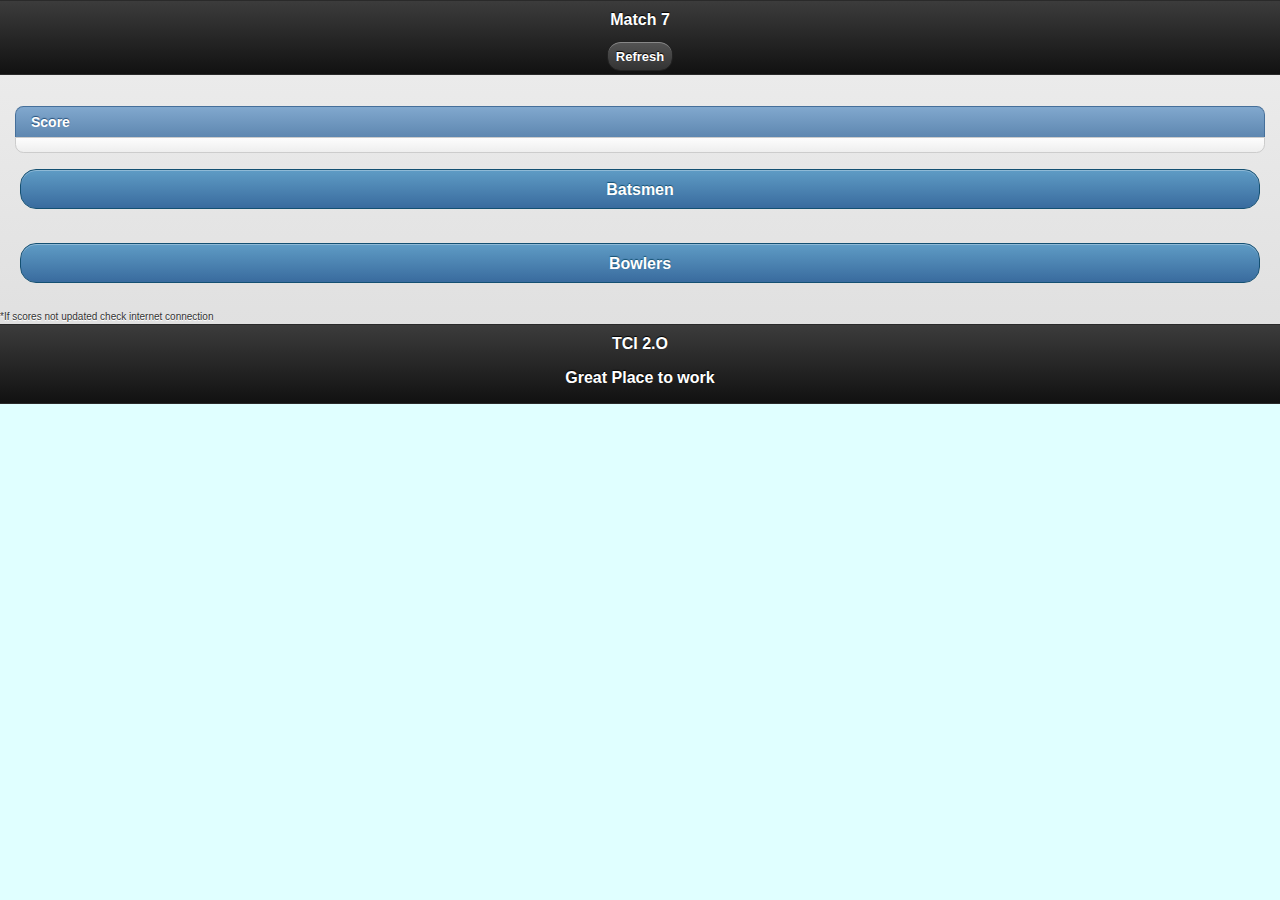
<file: index27.html>
<!DOCTYPE html> 
<html>
<head>
<meta charset="utf-8">
<meta name="viewport" content="width=device-width, initial-scale=1">
<title>Delphi Premier League</title>
<link href="jquery.mobile-1.0a3.min.css" rel="stylesheet" type="text/css"/>
<script src="jquery-1.5.min.js" type="text/javascript"></script>
<script src="jquery.mobile-1.0a3.min.js" type="text/javascript"></script>
	
 <script>
 $(document).ready(function(){
 setInterval(function(){cache_clear()},300000);
 });
 function cache_clear()
{
 window.location.reload(true);
}
</script>
<script>
function refreshPage(){
    window.location.reload();
} 
</script>
<style>
.CSSTableGenerator {
	margin:0px;padding:0px;
	width:100%;
	box-shadow: 00px 00px 0px #888888;
	border:0px solid #000000;
	
	-moz-border-radius-bottomleft:24px;
	-webkit-border-bottom-left-radius:24px;
	border-bottom-left-radius:24px;
	
	-moz-border-radius-bottomright:24px;
	-webkit-border-bottom-right-radius:24px;
	border-bottom-right-radius:24px;
	
	-moz-border-radius-topright:24px;
	-webkit-border-top-right-radius:24px;
	border-top-right-radius:24px;
	
	-moz-border-radius-topleft:24px;
	-webkit-border-top-left-radius:24px;
	border-top-left-radius:24px;
}.CSSTableGenerator table{
    border-collapse: collapse;
        border-spacing: 0;
	width:100%;
	height:100%;
	margin:0px;padding:0px;
}.CSSTableGenerator tr:last-child td:last-child {
	-moz-border-radius-bottomright:24px;
	-webkit-border-bottom-right-radius:24px;
	border-bottom-right-radius:24px;
}
.CSSTableGenerator table tr:first-child td:first-child {
	-moz-border-radius-topleft:24px;
	-webkit-border-top-left-radius:24px;
	border-top-left-radius:24px;
}
.CSSTableGenerator table tr:first-child td:last-child {
	-moz-border-radius-topright:24px;
	-webkit-border-top-right-radius:24px;
	border-top-right-radius:24px;
}.CSSTableGenerator tr:last-child td:first-child{
	-moz-border-radius-bottomleft:24px;
	-webkit-border-bottom-left-radius:24px;
	border-bottom-left-radius:24px;
}.CSSTableGenerator tr:hover td{
	background-color:#cccccc;
		

}
.CSSTableGenerator td{
	vertical-align:middle;
		background:-o-linear-gradient(bottom, #ffffff 5%, #cccccc 100%);	background:-webkit-gradient( linear, left top, left bottom, color-stop(0.05, #ffffff), color-stop(1, #cccccc) ); 
	background:-moz-linear-gradient( center top, #ffffff 5%, #cccccc 100% );
	filter:progid:DXImageTransform.Microsoft.gradient(startColorstr="#ffffff", endColorstr="#cccccc");	background: -o-linear-gradient(top,#ffffff,cccccc);

	background-color:#ffffff;

	border:1px solid #000000;
	border-width:0px 1px 1px 0px;
	text-align:center;
	padding:15px;
	font-size:14px;
	font-family:Comic Sans MS;
	font-weight:normal;
	color:#000000;
}.CSSTableGenerator tr:last-child td{
	border-width:0px 1px 0px 0px;
}.CSSTableGenerator tr td:last-child{
	border-width:0px 0px 1px 0px;
}.CSSTableGenerator tr:last-child td:last-child{
	border-width:0px 0px 0px 0px;
}
.CSSTableGenerator tr:first-child td{
		background:-o-linear-gradient(bottom, #56aaff 5%, #0000ff 100%);	background:-webkit-gradient( linear, left top, left bottom, color-stop(0.05, #56aaff), color-stop(1, #0000ff) );
	background:-moz-linear-gradient( center top, #56aaff 5%, #0000ff 100% );
	filter:progid:DXImageTransform.Microsoft.gradient(startColorstr="#56aaff", endColorstr="#0000ff");	background: -o-linear-gradient(top,#56aaff,0000ff);

	background-color:#56aaff;
	border:0px solid #000000;
	text-align:center;
	border-width:0px 0px 1px 1px;
	font-size:15px;
	font-family:Comic Sans MS;
	font-weight:bold;
	color:#e8e1e1;
}
.CSSTableGenerator tr:first-child:hover td{
	background:-o-linear-gradient(bottom, #56aaff 5%, #0000ff 100%);	background:-webkit-gradient( linear, left top, left bottom, color-stop(0.05, #56aaff), color-stop(1, #0000ff) );
	background:-moz-linear-gradient( center top, #56aaff 5%, #0000ff 100% );
	filter:progid:DXImageTransform.Microsoft.gradient(startColorstr="#56aaff", endColorstr="#0000ff");	background: -o-linear-gradient(top,#56aaff,0000ff);

	background-color:#56aaff;
}
.CSSTableGenerator tr:first-child td:first-child{
	border-width:0px 0px 1px 0px;
}
.CSSTableGenerator tr:first-child td:last-child{
	border-width:0px 0px 1px 1px;
}
</style>
<script type="text/javascript">
function loadXMLDoc(XMLname)
//

{
var xmlDoc;
if (window.XMLHttpRequest)
  {
  xmlDoc=new window.XMLHttpRequest();
  xmlDoc.open("GET",XMLname,false);
  xmlDoc.send("");
  return xmlDoc.responseXML;
  }
// IE 5 and IE 6
else if (ActiveXObject("Microsoft.XMLDOM"))
  {
  xmlDoc=new ActiveXObject("Microsoft.XMLDOM");
  xmlDoc.async=false;
  xmlDoc.load(XMLname);
  return xmlDoc;
  }
alert("Error loading document!");
return null;
}

</script>	
</head> 

<body bgcolor="#E0FFFF"> 

<div data-role="page" id="page">
	<div data-role="header" data-backbtn="false"> 
		<h1>Match 7 </h1>
		<div align="center"><div data-role="button" onClick="refreshPage()">Refresh</div></div>
	</div>
	<div data-role="content">
	<ul data-role="listview" data-inset="true">
        	<li data-role="list-divider" data-theme="a" data-swatch="a" data-form="ui-bar-a" role="heading" class="ui-li-divider ui-bar-a ui-first-child">Score</li>
            <li>
			<script type="text/javascript">
			xmlDoc=loadXMLDoc("http://www.ganeshbchoudhary.in/XML/matchs/match7s.xml");
			var M1 = xmlDoc.getElementsByTagName("scores");
			for (i=0;i<M1.length;i++)
			{
			document.write("Runs - "+xmlDoc.getElementsByTagName("Runs")[i].childNodes[0].nodeValue+"/"+xmlDoc.getElementsByTagName("Wickets")[i].childNodes[0].nodeValue+ "</br>" +"Overs - " +xmlDoc.getElementsByTagName("Overs")[i].childNodes[0].nodeValue);
			}
			</script>
			</li>
    </ul>
		
	<div data-role="button" data-theme="b" data-collapsed="false">Batsmen</div>
	<div class="CSSTableGenerator" >
	<script type="text/javascript">
	xmlDoc=loadXMLDoc("http://www.ganeshbchoudhary.in/XML/match/match7.xml");
	var M1 = xmlDoc.getElementsByTagName("Player");
	document.write("<table>");
	for (i=0;i<M1.length;i++)
	{
	document.write("<tr><td>"+xmlDoc.getElementsByTagName("Name_Player")[i].childNodes[0].nodeValue+"</td><td>"+xmlDoc.getElementsByTagName("Runs")[i].childNodes[0].nodeValue+"</td><td>"+xmlDoc.getElementsByTagName("Balls")[i].childNodes[0].nodeValue+"</td><td>"+xmlDoc.getElementsByTagName("Sixes")[i].childNodes[0].nodeValue+"</td><td>"+xmlDoc.getElementsByTagName("Fours")[i].childNodes[0].nodeValue+"</td><td>"+xmlDoc.getElementsByTagName("Strike_Rate")[i].childNodes[0].nodeValue);
	}
	document.write("</table>");
	</script>
	</br>
	<div data-role="button" data-theme="b" data-collapsed="false">Bowlers</div>
	<script type="text/javascript">
	xmlDoc=loadXMLDoc("http://www.ganeshbchoudhary.in/XML/matchb/match7b.xml");
	var M1b = xmlDoc.getElementsByTagName("Player_list");
	document.write("<table>");
	for (i=0;i<M1b.length;i++)
	{
	document.write("<tr><td>"+xmlDoc.getElementsByTagName("Name_Player_bowler")[i].childNodes[0].nodeValue+"</td><td>"+xmlDoc.getElementsByTagName("Overs")[i].childNodes[0].nodeValue+"</td><td>"+xmlDoc.getElementsByTagName("Runs")[i].childNodes[0].nodeValue+"</td><td>"+xmlDoc.getElementsByTagName("Economy")[i].childNodes[0].nodeValue+"</td><td>"+xmlDoc.getElementsByTagName("Wickets")[i].childNodes[0].nodeValue+"</td>");
	}
	document.write("</table>");
	</script>
	</div>
	
	</div>
	<font size="1">*If scores not updated check internet connection</font>
	<div data-role="footer" align="center">
		<h1>TCI 2.O </h1>
        <p>Great Place to work</p>
	</div>
</div>



</body>
</html>
</file>
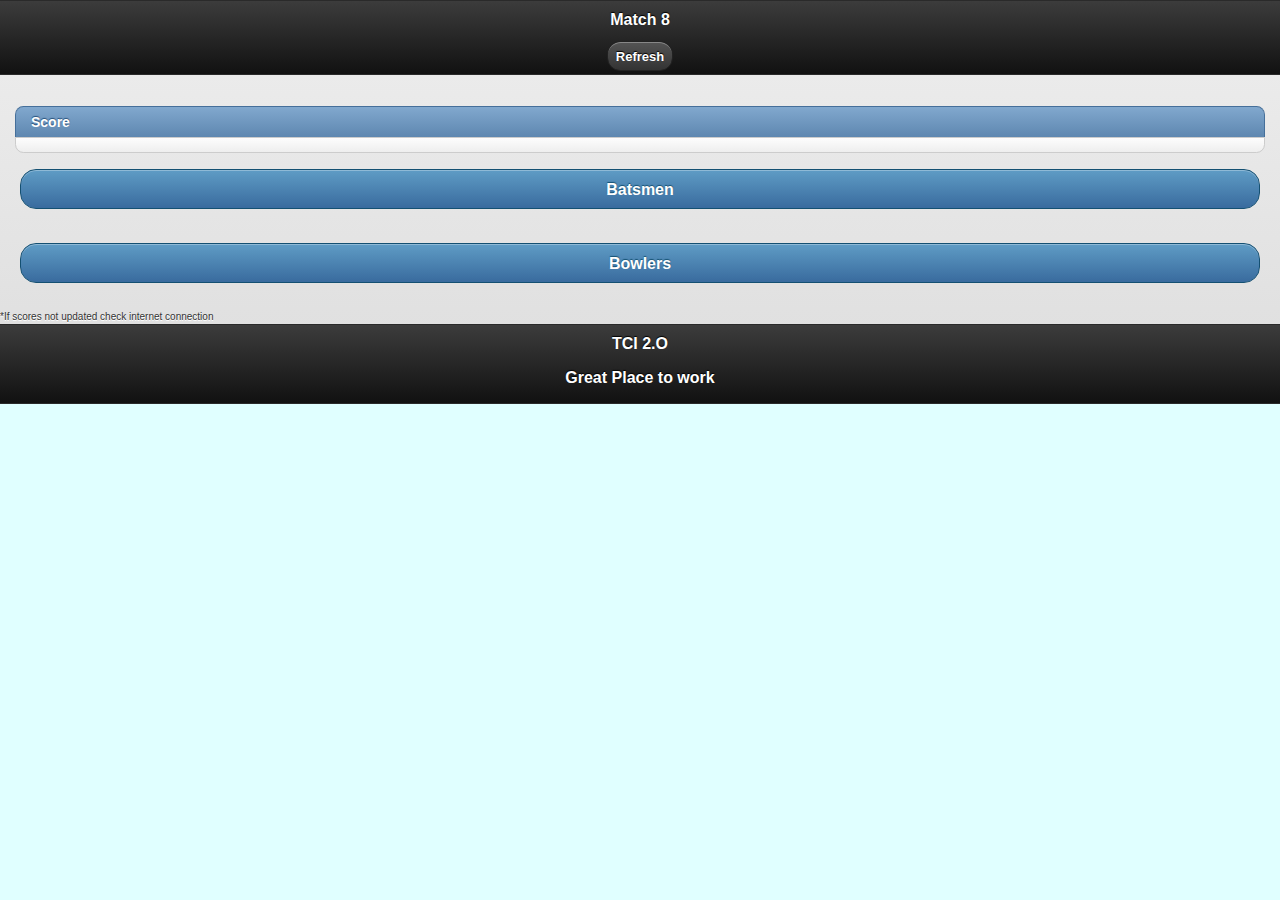
<file: index28.html>
<!DOCTYPE html> 
<html>
<head>
<meta charset="utf-8">
<meta name="viewport" content="width=device-width, initial-scale=1">
<title>Delphi Premier League</title>
<link href="jquery.mobile-1.0a3.min.css" rel="stylesheet" type="text/css"/>
<script src="jquery-1.5.min.js" type="text/javascript"></script>
<script src="jquery.mobile-1.0a3.min.js" type="text/javascript"></script>
	
 <script>
 $(document).ready(function(){
 setInterval(function(){cache_clear()},300000);
 });
 function cache_clear()
{
 window.location.reload(true);
}
</script>
<script>
function refreshPage(){
    window.location.reload();
} 
</script>
<style>
.CSSTableGenerator {
	margin:0px;padding:0px;
	width:100%;
	box-shadow: 00px 00px 0px #888888;
	border:0px solid #000000;
	
	-moz-border-radius-bottomleft:24px;
	-webkit-border-bottom-left-radius:24px;
	border-bottom-left-radius:24px;
	
	-moz-border-radius-bottomright:24px;
	-webkit-border-bottom-right-radius:24px;
	border-bottom-right-radius:24px;
	
	-moz-border-radius-topright:24px;
	-webkit-border-top-right-radius:24px;
	border-top-right-radius:24px;
	
	-moz-border-radius-topleft:24px;
	-webkit-border-top-left-radius:24px;
	border-top-left-radius:24px;
}.CSSTableGenerator table{
    border-collapse: collapse;
        border-spacing: 0;
	width:100%;
	height:100%;
	margin:0px;padding:0px;
}.CSSTableGenerator tr:last-child td:last-child {
	-moz-border-radius-bottomright:24px;
	-webkit-border-bottom-right-radius:24px;
	border-bottom-right-radius:24px;
}
.CSSTableGenerator table tr:first-child td:first-child {
	-moz-border-radius-topleft:24px;
	-webkit-border-top-left-radius:24px;
	border-top-left-radius:24px;
}
.CSSTableGenerator table tr:first-child td:last-child {
	-moz-border-radius-topright:24px;
	-webkit-border-top-right-radius:24px;
	border-top-right-radius:24px;
}.CSSTableGenerator tr:last-child td:first-child{
	-moz-border-radius-bottomleft:24px;
	-webkit-border-bottom-left-radius:24px;
	border-bottom-left-radius:24px;
}.CSSTableGenerator tr:hover td{
	background-color:#cccccc;
		

}
.CSSTableGenerator td{
	vertical-align:middle;
		background:-o-linear-gradient(bottom, #ffffff 5%, #cccccc 100%);	background:-webkit-gradient( linear, left top, left bottom, color-stop(0.05, #ffffff), color-stop(1, #cccccc) ); 
	background:-moz-linear-gradient( center top, #ffffff 5%, #cccccc 100% );
	filter:progid:DXImageTransform.Microsoft.gradient(startColorstr="#ffffff", endColorstr="#cccccc");	background: -o-linear-gradient(top,#ffffff,cccccc);

	background-color:#ffffff;

	border:1px solid #000000;
	border-width:0px 1px 1px 0px;
	text-align:center;
	padding:15px;
	font-size:14px;
	font-family:Comic Sans MS;
	font-weight:normal;
	color:#000000;
}.CSSTableGenerator tr:last-child td{
	border-width:0px 1px 0px 0px;
}.CSSTableGenerator tr td:last-child{
	border-width:0px 0px 1px 0px;
}.CSSTableGenerator tr:last-child td:last-child{
	border-width:0px 0px 0px 0px;
}
.CSSTableGenerator tr:first-child td{
		background:-o-linear-gradient(bottom, #56aaff 5%, #0000ff 100%);	background:-webkit-gradient( linear, left top, left bottom, color-stop(0.05, #56aaff), color-stop(1, #0000ff) );
	background:-moz-linear-gradient( center top, #56aaff 5%, #0000ff 100% );
	filter:progid:DXImageTransform.Microsoft.gradient(startColorstr="#56aaff", endColorstr="#0000ff");	background: -o-linear-gradient(top,#56aaff,0000ff);

	background-color:#56aaff;
	border:0px solid #000000;
	text-align:center;
	border-width:0px 0px 1px 1px;
	font-size:15px;
	font-family:Comic Sans MS;
	font-weight:bold;
	color:#e8e1e1;
}
.CSSTableGenerator tr:first-child:hover td{
	background:-o-linear-gradient(bottom, #56aaff 5%, #0000ff 100%);	background:-webkit-gradient( linear, left top, left bottom, color-stop(0.05, #56aaff), color-stop(1, #0000ff) );
	background:-moz-linear-gradient( center top, #56aaff 5%, #0000ff 100% );
	filter:progid:DXImageTransform.Microsoft.gradient(startColorstr="#56aaff", endColorstr="#0000ff");	background: -o-linear-gradient(top,#56aaff,0000ff);

	background-color:#56aaff;
}
.CSSTableGenerator tr:first-child td:first-child{
	border-width:0px 0px 1px 0px;
}
.CSSTableGenerator tr:first-child td:last-child{
	border-width:0px 0px 1px 1px;
}
</style>
<script type="text/javascript">
function loadXMLDoc(XMLname)
//

{
var xmlDoc;
if (window.XMLHttpRequest)
  {
  xmlDoc=new window.XMLHttpRequest();
  xmlDoc.open("GET",XMLname,false);
  xmlDoc.send("");
  return xmlDoc.responseXML;
  }
// IE 5 and IE 6
else if (ActiveXObject("Microsoft.XMLDOM"))
  {
  xmlDoc=new ActiveXObject("Microsoft.XMLDOM");
  xmlDoc.async=false;
  xmlDoc.load(XMLname);
  return xmlDoc;
  }
alert("Error loading document!");
return null;
}

</script>	
</head> 

<body bgcolor="#E0FFFF"> 

<div data-role="page" id="page">
	<div data-role="header" data-backbtn="false"> 
		<h1>Match 8 </h1>
		<div align="center"><div data-role="button" onClick="refreshPage()">Refresh</div></div>
	</div>
	<div data-role="content">
	<ul data-role="listview" data-inset="true">
        	<li data-role="list-divider" data-theme="a" data-swatch="a" data-form="ui-bar-a" role="heading" class="ui-li-divider ui-bar-a ui-first-child">Score</li>
            <li>
			<script type="text/javascript">
			xmlDoc=loadXMLDoc("http://www.ganeshbchoudhary.in/XML/matchs/match8s.xml");
			var M1 = xmlDoc.getElementsByTagName("scores");
			for (i=0;i<M1.length;i++)
			{
			document.write("Runs - "+xmlDoc.getElementsByTagName("Runs")[i].childNodes[0].nodeValue+"/"+xmlDoc.getElementsByTagName("Wickets")[i].childNodes[0].nodeValue+ "</br>" +"Overs - " +xmlDoc.getElementsByTagName("Overs")[i].childNodes[0].nodeValue);
			}
			</script>
			</li>
    </ul>
		
	<div data-role="button" data-theme="b" data-collapsed="false">Batsmen</div>
	<div class="CSSTableGenerator" >
	<script type="text/javascript">
	xmlDoc=loadXMLDoc("http://www.ganeshbchoudhary.in/XML/match/match8.xml");
	var M1 = xmlDoc.getElementsByTagName("Player");
	document.write("<table>");
	for (i=0;i<M1.length;i++)
	{
	document.write("<tr><td>"+xmlDoc.getElementsByTagName("Name_Player")[i].childNodes[0].nodeValue+"</td><td>"+xmlDoc.getElementsByTagName("Runs")[i].childNodes[0].nodeValue+"</td><td>"+xmlDoc.getElementsByTagName("Balls")[i].childNodes[0].nodeValue+"</td><td>"+xmlDoc.getElementsByTagName("Sixes")[i].childNodes[0].nodeValue+"</td><td>"+xmlDoc.getElementsByTagName("Fours")[i].childNodes[0].nodeValue+"</td><td>"+xmlDoc.getElementsByTagName("Strike_Rate")[i].childNodes[0].nodeValue);
	}
	document.write("</table>");
	</script>
	</br>
	<div data-role="button" data-theme="b" data-collapsed="false">Bowlers</div>
	<script type="text/javascript">
	xmlDoc=loadXMLDoc("http://www.ganeshbchoudhary.in/XML/matchb/match8b.xml");
	var M1b = xmlDoc.getElementsByTagName("Player_list");
	document.write("<table>");
	for (i=0;i<M1b.length;i++)
	{
	document.write("<tr><td>"+xmlDoc.getElementsByTagName("Name_Player_bowler")[i].childNodes[0].nodeValue+"</td><td>"+xmlDoc.getElementsByTagName("Overs")[i].childNodes[0].nodeValue+"</td><td>"+xmlDoc.getElementsByTagName("Runs")[i].childNodes[0].nodeValue+"</td><td>"+xmlDoc.getElementsByTagName("Economy")[i].childNodes[0].nodeValue+"</td><td>"+xmlDoc.getElementsByTagName("Wickets")[i].childNodes[0].nodeValue+"</td>");
	}
	document.write("</table>");
	</script>
	</div>
	
	</div>
	<font size="1">*If scores not updated check internet connection</font>
	<div data-role="footer" align="center">
		<h1>TCI 2.O </h1>
        <p>Great Place to work</p>
	</div>
</div>



</body>
</html>
</file>
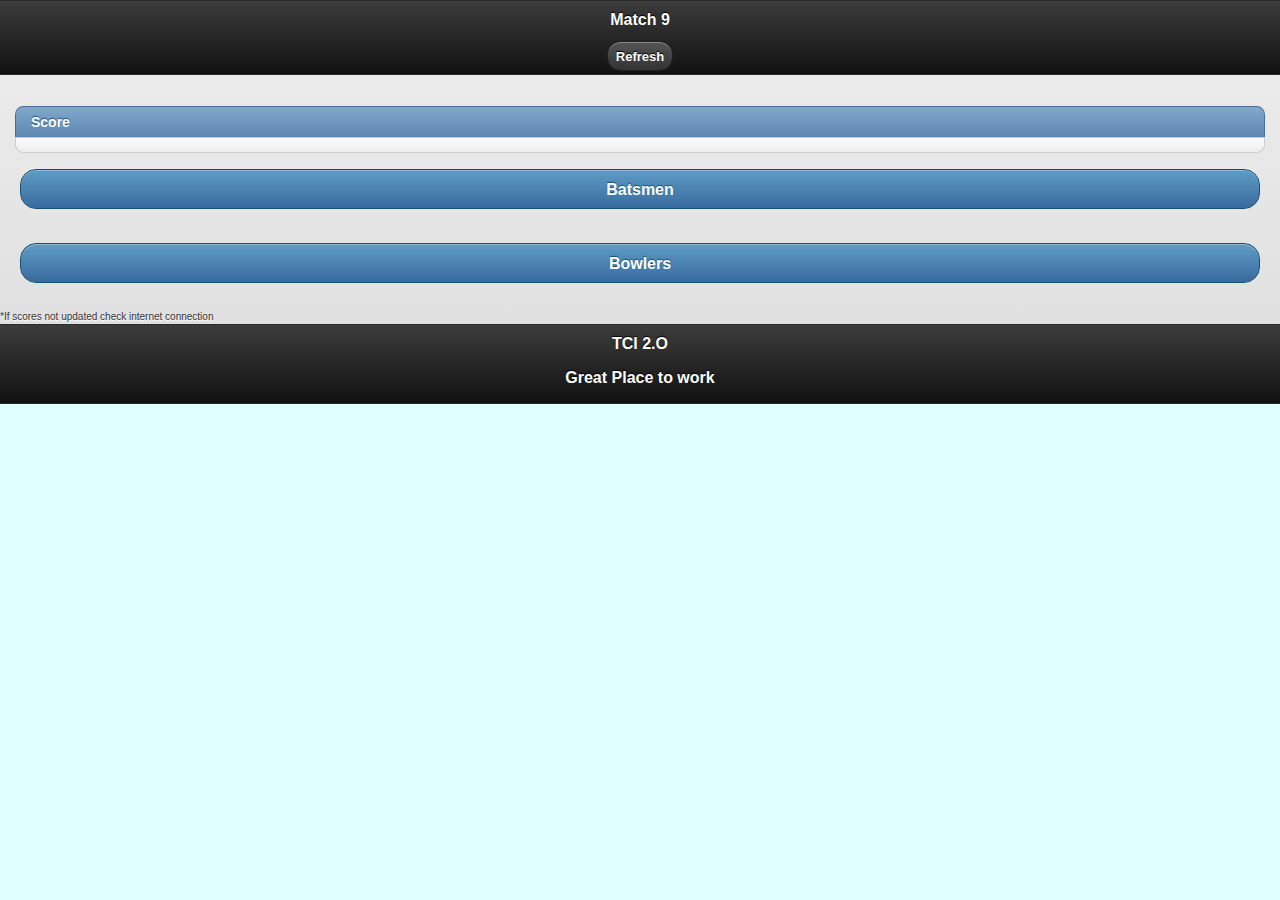
<file: index29.html>
<!DOCTYPE html> 
<html>
<head>
<meta charset="utf-8">
<meta name="viewport" content="width=device-width, initial-scale=1">
<title>Delphi Premier League</title>
<link href="jquery.mobile-1.0a3.min.css" rel="stylesheet" type="text/css"/>
<script src="jquery-1.5.min.js" type="text/javascript"></script>
<script src="jquery.mobile-1.0a3.min.js" type="text/javascript"></script>
	
 <script>
 $(document).ready(function(){
 setInterval(function(){cache_clear()},300000);
 });
 function cache_clear()
{
 window.location.reload(true);
}
</script>
<script>
function refreshPage(){
    window.location.reload();
} 
</script>
<style>
.CSSTableGenerator {
	margin:0px;padding:0px;
	width:100%;
	box-shadow: 00px 00px 0px #888888;
	border:0px solid #000000;
	
	-moz-border-radius-bottomleft:24px;
	-webkit-border-bottom-left-radius:24px;
	border-bottom-left-radius:24px;
	
	-moz-border-radius-bottomright:24px;
	-webkit-border-bottom-right-radius:24px;
	border-bottom-right-radius:24px;
	
	-moz-border-radius-topright:24px;
	-webkit-border-top-right-radius:24px;
	border-top-right-radius:24px;
	
	-moz-border-radius-topleft:24px;
	-webkit-border-top-left-radius:24px;
	border-top-left-radius:24px;
}.CSSTableGenerator table{
    border-collapse: collapse;
        border-spacing: 0;
	width:100%;
	height:100%;
	margin:0px;padding:0px;
}.CSSTableGenerator tr:last-child td:last-child {
	-moz-border-radius-bottomright:24px;
	-webkit-border-bottom-right-radius:24px;
	border-bottom-right-radius:24px;
}
.CSSTableGenerator table tr:first-child td:first-child {
	-moz-border-radius-topleft:24px;
	-webkit-border-top-left-radius:24px;
	border-top-left-radius:24px;
}
.CSSTableGenerator table tr:first-child td:last-child {
	-moz-border-radius-topright:24px;
	-webkit-border-top-right-radius:24px;
	border-top-right-radius:24px;
}.CSSTableGenerator tr:last-child td:first-child{
	-moz-border-radius-bottomleft:24px;
	-webkit-border-bottom-left-radius:24px;
	border-bottom-left-radius:24px;
}.CSSTableGenerator tr:hover td{
	background-color:#cccccc;
		

}
.CSSTableGenerator td{
	vertical-align:middle;
		background:-o-linear-gradient(bottom, #ffffff 5%, #cccccc 100%);	background:-webkit-gradient( linear, left top, left bottom, color-stop(0.05, #ffffff), color-stop(1, #cccccc) ); 
	background:-moz-linear-gradient( center top, #ffffff 5%, #cccccc 100% );
	filter:progid:DXImageTransform.Microsoft.gradient(startColorstr="#ffffff", endColorstr="#cccccc");	background: -o-linear-gradient(top,#ffffff,cccccc);

	background-color:#ffffff;

	border:1px solid #000000;
	border-width:0px 1px 1px 0px;
	text-align:center;
	padding:15px;
	font-size:14px;
	font-family:Comic Sans MS;
	font-weight:normal;
	color:#000000;
}.CSSTableGenerator tr:last-child td{
	border-width:0px 1px 0px 0px;
}.CSSTableGenerator tr td:last-child{
	border-width:0px 0px 1px 0px;
}.CSSTableGenerator tr:last-child td:last-child{
	border-width:0px 0px 0px 0px;
}
.CSSTableGenerator tr:first-child td{
		background:-o-linear-gradient(bottom, #56aaff 5%, #0000ff 100%);	background:-webkit-gradient( linear, left top, left bottom, color-stop(0.05, #56aaff), color-stop(1, #0000ff) );
	background:-moz-linear-gradient( center top, #56aaff 5%, #0000ff 100% );
	filter:progid:DXImageTransform.Microsoft.gradient(startColorstr="#56aaff", endColorstr="#0000ff");	background: -o-linear-gradient(top,#56aaff,0000ff);

	background-color:#56aaff;
	border:0px solid #000000;
	text-align:center;
	border-width:0px 0px 1px 1px;
	font-size:15px;
	font-family:Comic Sans MS;
	font-weight:bold;
	color:#e8e1e1;
}
.CSSTableGenerator tr:first-child:hover td{
	background:-o-linear-gradient(bottom, #56aaff 5%, #0000ff 100%);	background:-webkit-gradient( linear, left top, left bottom, color-stop(0.05, #56aaff), color-stop(1, #0000ff) );
	background:-moz-linear-gradient( center top, #56aaff 5%, #0000ff 100% );
	filter:progid:DXImageTransform.Microsoft.gradient(startColorstr="#56aaff", endColorstr="#0000ff");	background: -o-linear-gradient(top,#56aaff,0000ff);

	background-color:#56aaff;
}
.CSSTableGenerator tr:first-child td:first-child{
	border-width:0px 0px 1px 0px;
}
.CSSTableGenerator tr:first-child td:last-child{
	border-width:0px 0px 1px 1px;
}
</style>
<script type="text/javascript">
function loadXMLDoc(XMLname)
//

{
var xmlDoc;
if (window.XMLHttpRequest)
  {
  xmlDoc=new window.XMLHttpRequest();
  xmlDoc.open("GET",XMLname,false);
  xmlDoc.send("");
  return xmlDoc.responseXML;
  }
// IE 5 and IE 6
else if (ActiveXObject("Microsoft.XMLDOM"))
  {
  xmlDoc=new ActiveXObject("Microsoft.XMLDOM");
  xmlDoc.async=false;
  xmlDoc.load(XMLname);
  return xmlDoc;
  }
alert("Error loading document!");
return null;
}

</script>	
</head> 

<body bgcolor="#E0FFFF"> 

<div data-role="page" id="page">
	<div data-role="header" data-backbtn="false"> 
		<h1>Match 9 </h1>
		<div align="center"><div data-role="button" onClick="refreshPage()">Refresh</div></div>
	</div>
	<div data-role="content">
	<ul data-role="listview" data-inset="true">
        	<li data-role="list-divider" data-theme="a" data-swatch="a" data-form="ui-bar-a" role="heading" class="ui-li-divider ui-bar-a ui-first-child">Score</li>
            <li>
			<script type="text/javascript">
			xmlDoc=loadXMLDoc("http://www.ganeshbchoudhary.in/XML/matchs/match9s.xml");
			var M1 = xmlDoc.getElementsByTagName("scores");
			for (i=0;i<M1.length;i++)
			{
			document.write("Runs - "+xmlDoc.getElementsByTagName("Runs")[i].childNodes[0].nodeValue+"/"+xmlDoc.getElementsByTagName("Wickets")[i].childNodes[0].nodeValue+ "</br>" +"Overs - " +xmlDoc.getElementsByTagName("Overs")[i].childNodes[0].nodeValue);
			}
			</script>
			</li>
    </ul>
		
	<div data-role="button" data-theme="b" data-collapsed="false">Batsmen</div>
	<div class="CSSTableGenerator" >
	<script type="text/javascript">
	xmlDoc=loadXMLDoc("http://www.ganeshbchoudhary.in/XML/match/match9.xml");
	var M1 = xmlDoc.getElementsByTagName("Player");
	document.write("<table>");
	for (i=0;i<M1.length;i++)
	{
	document.write("<tr><td>"+xmlDoc.getElementsByTagName("Name_Player")[i].childNodes[0].nodeValue+"</td><td>"+xmlDoc.getElementsByTagName("Runs")[i].childNodes[0].nodeValue+"</td><td>"+xmlDoc.getElementsByTagName("Balls")[i].childNodes[0].nodeValue+"</td><td>"+xmlDoc.getElementsByTagName("Sixes")[i].childNodes[0].nodeValue+"</td><td>"+xmlDoc.getElementsByTagName("Fours")[i].childNodes[0].nodeValue+"</td><td>"+xmlDoc.getElementsByTagName("Strike_Rate")[i].childNodes[0].nodeValue);
	}
	document.write("</table>");
	</script>
	</br>
	<div data-role="button" data-theme="b" data-collapsed="false">Bowlers</div>
	<script type="text/javascript">
	xmlDoc=loadXMLDoc("http://www.ganeshbchoudhary.in/XML/matchb/match9b.xml");
	var M1b = xmlDoc.getElementsByTagName("Player_list");
	document.write("<table>");
	for (i=0;i<M1b.length;i++)
	{
	document.write("<tr><td>"+xmlDoc.getElementsByTagName("Name_Player_bowler")[i].childNodes[0].nodeValue+"</td><td>"+xmlDoc.getElementsByTagName("Overs")[i].childNodes[0].nodeValue+"</td><td>"+xmlDoc.getElementsByTagName("Runs")[i].childNodes[0].nodeValue+"</td><td>"+xmlDoc.getElementsByTagName("Economy")[i].childNodes[0].nodeValue+"</td><td>"+xmlDoc.getElementsByTagName("Wickets")[i].childNodes[0].nodeValue+"</td>");
	}
	document.write("</table>");
	</script>
	</div>
	
	</div>
	<font size="1">*If scores not updated check internet connection</font>
	<div data-role="footer" align="center">
		<h1>TCI 2.O </h1>
        <p>Great Place to work</p>
	</div>
</div>



</body>
</html>
</file>
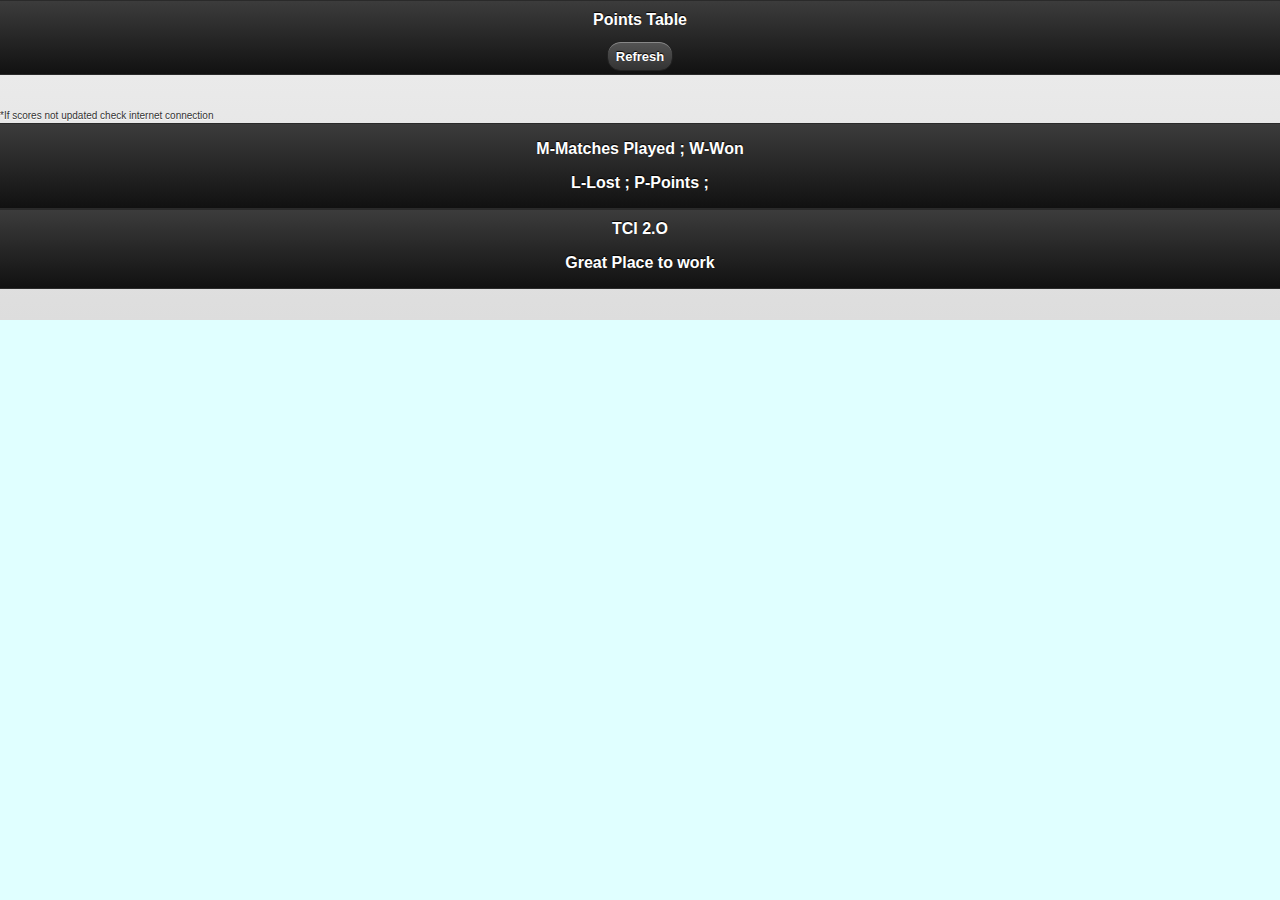
<file: points.html>
<!DOCTYPE html> 
<html>
<head>
<meta charset="utf-8">
<meta name="viewport" content="width=device-width, initial-scale=1">
<title>Delphi Premier League</title>
<link href="jquery.mobile-1.0a3.min.css" rel="stylesheet" type="text/css"/>
<script src="jquery-1.5.min.js" type="text/javascript"></script>
<script src="jquery.mobile-1.0a3.min.js" type="text/javascript"></script>
	
 <script>
 $(document).ready(function(){
 setInterval(function(){cache_clear()},300000);
 });
 function cache_clear()
{
 window.location.reload(true);
}
</script>
<script>
function refreshPage(){
    window.location.reload();
} 
</script>
<style>
.CSSTableGenerator {
	margin:0px;padding:0px;
	width:100%;
	box-shadow: 00px 00px 0px #888888;
	border:0px solid #000000;
	
	-moz-border-radius-bottomleft:24px;
	-webkit-border-bottom-left-radius:24px;
	border-bottom-left-radius:24px;
	
	-moz-border-radius-bottomright:24px;
	-webkit-border-bottom-right-radius:24px;
	border-bottom-right-radius:24px;
	
	-moz-border-radius-topright:24px;
	-webkit-border-top-right-radius:24px;
	border-top-right-radius:24px;
	
	-moz-border-radius-topleft:24px;
	-webkit-border-top-left-radius:24px;
	border-top-left-radius:24px;
}.CSSTableGenerator table{
    border-collapse: collapse;
        border-spacing: 0;
	width:100%;
	height:100%;
	margin:0px;padding:0px;
}.CSSTableGenerator tr:last-child td:last-child {
	-moz-border-radius-bottomright:24px;
	-webkit-border-bottom-right-radius:24px;
	border-bottom-right-radius:24px;
}
.CSSTableGenerator table tr:first-child td:first-child {
	-moz-border-radius-topleft:24px;
	-webkit-border-top-left-radius:24px;
	border-top-left-radius:24px;
}
.CSSTableGenerator table tr:first-child td:last-child {
	-moz-border-radius-topright:24px;
	-webkit-border-top-right-radius:24px;
	border-top-right-radius:24px;
}.CSSTableGenerator tr:last-child td:first-child{
	-moz-border-radius-bottomleft:24px;
	-webkit-border-bottom-left-radius:24px;
	border-bottom-left-radius:24px;
}.CSSTableGenerator tr:hover td{
	background-color:#cccccc;
		

}
.CSSTableGenerator td{
	vertical-align:middle;
		background:-o-linear-gradient(bottom, #ffffff 5%, #cccccc 100%);	background:-webkit-gradient( linear, left top, left bottom, color-stop(0.05, #ffffff), color-stop(1, #cccccc) ); 
	background:-moz-linear-gradient( center top, #ffffff 5%, #cccccc 100% );
	filter:progid:DXImageTransform.Microsoft.gradient(startColorstr="#ffffff", endColorstr="#cccccc");	background: -o-linear-gradient(top,#ffffff,cccccc);

	background-color:#ffffff;

	border:1px solid #000000;
	border-width:0px 1px 1px 0px;
	text-align:center;
	padding:15px;
	font-size:14px;
	font-family:Comic Sans MS;
	font-weight:normal;
	color:#000000;
}.CSSTableGenerator tr:last-child td{
	border-width:0px 1px 0px 0px;
}.CSSTableGenerator tr td:last-child{
	border-width:0px 0px 1px 0px;
}.CSSTableGenerator tr:last-child td:last-child{
	border-width:0px 0px 0px 0px;
}
.CSSTableGenerator tr:first-child td{
		background:-o-linear-gradient(bottom, #56aaff 5%, #0000ff 100%);	background:-webkit-gradient( linear, left top, left bottom, color-stop(0.05, #56aaff), color-stop(1, #0000ff) );
	background:-moz-linear-gradient( center top, #56aaff 5%, #0000ff 100% );
	filter:progid:DXImageTransform.Microsoft.gradient(startColorstr="#56aaff", endColorstr="#0000ff");	background: -o-linear-gradient(top,#56aaff,0000ff);

	background-color:#56aaff;
	border:0px solid #000000;
	text-align:center;
	border-width:0px 0px 1px 1px;
	font-size:15px;
	font-family:Comic Sans MS;
	font-weight:bold;
	color:#e8e1e1;
}
.CSSTableGenerator tr:first-child:hover td{
	background:-o-linear-gradient(bottom, #56aaff 5%, #0000ff 100%);	background:-webkit-gradient( linear, left top, left bottom, color-stop(0.05, #56aaff), color-stop(1, #0000ff) );
	background:-moz-linear-gradient( center top, #56aaff 5%, #0000ff 100% );
	filter:progid:DXImageTransform.Microsoft.gradient(startColorstr="#56aaff", endColorstr="#0000ff");	background: -o-linear-gradient(top,#56aaff,0000ff);

	background-color:#56aaff;
}
.CSSTableGenerator tr:first-child td:first-child{
	border-width:0px 0px 1px 0px;
}
.CSSTableGenerator tr:first-child td:last-child{
	border-width:0px 0px 1px 1px;
}
</style>
<script type="text/javascript">
function loadXMLDoc(XMLname)
//

{
var xmlDoc;
if (window.XMLHttpRequest)
  {
  xmlDoc=new window.XMLHttpRequest();
  xmlDoc.open("GET",XMLname,false);
  xmlDoc.send("");
  return xmlDoc.responseXML;
  }
// IE 5 and IE 6
else if (ActiveXObject("Microsoft.XMLDOM"))
  {
  xmlDoc=new ActiveXObject("Microsoft.XMLDOM");
  xmlDoc.async=false;
  xmlDoc.load(XMLname);
  return xmlDoc;
  }
alert("Error loading document!");
return null;
}

</script>	
</head> 

<body bgcolor="#E0FFFF"> 

<div data-role="page" id="page">
	<div data-role="header" data-backbtn="false"> 
		<h1>Points Table</h1>
        <div align="center"><div data-role="button" onClick="refreshPage()">Refresh</div></div>
    </div>
	<div data-role="content">
    <div class="CSSTableGenerator" >
	
	<script type="text/javascript">
	xmlDoc=loadXMLDoc("http://www.ganeshbchoudhary.in/XML/points_table.xml");
	var M = xmlDoc.getElementsByTagName("Team");
	document.write("<table>");

	document.write("<tr><td>"+xmlDoc.getElementsByTagName("Team_Name")[0].childNodes[0].nodeValue+"</td><td>"+xmlDoc.getElementsByTagName("Match")[0].childNodes[0].nodeValue+"</td><td>"+xmlDoc.getElementsByTagName("Won")[0].childNodes[0].nodeValue+"</td><td>"+xmlDoc.getElementsByTagName("Lost")[0].childNodes[0].nodeValue+"</td><td>"+xmlDoc.getElementsByTagName("Points")[0].childNodes[0].nodeValue+"</td>");
	document.write("<tr><td>"+xmlDoc.getElementsByTagName("Team_Name")[1].childNodes[0].nodeValue+"</td><td>"+xmlDoc.getElementsByTagName("Match")[1].childNodes[0].nodeValue+"</td><td>"+xmlDoc.getElementsByTagName("Won")[1].childNodes[0].nodeValue+"</td><td>"+xmlDoc.getElementsByTagName("Lost")[1].childNodes[0].nodeValue+"</td><td>"+xmlDoc.getElementsByTagName("Points")[1].childNodes[0].nodeValue+"</td>");
	document.write("<tr><td>"+xmlDoc.getElementsByTagName("Team_Name")[2].childNodes[0].nodeValue+"</td><td>"+xmlDoc.getElementsByTagName("Match")[2].childNodes[0].nodeValue+"</td><td>"+xmlDoc.getElementsByTagName("Won")[2].childNodes[0].nodeValue+"</td><td>"+xmlDoc.getElementsByTagName("Lost")[2].childNodes[0].nodeValue+"</td><td>"+xmlDoc.getElementsByTagName("Points")[2].childNodes[0].nodeValue+"</td>");
	document.write("<tr><td>"+xmlDoc.getElementsByTagName("Team_Name")[3].childNodes[0].nodeValue+"</td><td>"+xmlDoc.getElementsByTagName("Match")[3].childNodes[0].nodeValue+"</td><td>"+xmlDoc.getElementsByTagName("Won")[3].childNodes[0].nodeValue+"</td><td>"+xmlDoc.getElementsByTagName("Lost")[3].childNodes[0].nodeValue+"</td><td>"+xmlDoc.getElementsByTagName("Points")[3].childNodes[0].nodeValue+"</td>");
	document.write("<tr><td>"+xmlDoc.getElementsByTagName("Team_Name")[4].childNodes[0].nodeValue+"</td><td>"+xmlDoc.getElementsByTagName("Match")[4].childNodes[0].nodeValue+"</td><td>"+xmlDoc.getElementsByTagName("Won")[4].childNodes[0].nodeValue+"</td><td>"+xmlDoc.getElementsByTagName("Lost")[4].childNodes[0].nodeValue+"</td><td>"+xmlDoc.getElementsByTagName("Points")[4].childNodes[0].nodeValue+"</td>");
	document.write("<tr><td>"+xmlDoc.getElementsByTagName("Team_Name")[5].childNodes[0].nodeValue+"</td><td>"+xmlDoc.getElementsByTagName("Match")[5].childNodes[0].nodeValue+"</td><td>"+xmlDoc.getElementsByTagName("Won")[5].childNodes[0].nodeValue+"</td><td>"+xmlDoc.getElementsByTagName("Lost")[5].childNodes[0].nodeValue+"</td><td>"+xmlDoc.getElementsByTagName("Points")[5].childNodes[0].nodeValue+"</td>");
	document.write("<tr><td>"+xmlDoc.getElementsByTagName("Team_Name")[6].childNodes[0].nodeValue+"</td><td>"+xmlDoc.getElementsByTagName("Match")[6].childNodes[0].nodeValue+"</td><td>"+xmlDoc.getElementsByTagName("Won")[6].childNodes[0].nodeValue+"</td><td>"+xmlDoc.getElementsByTagName("Lost")[6].childNodes[0].nodeValue+"</td><td>"+xmlDoc.getElementsByTagName("Points")[6].childNodes[0].nodeValue+"</td>");
	document.write("<tr><td>"+xmlDoc.getElementsByTagName("Team_Name")[7].childNodes[0].nodeValue+"</td><td>"+xmlDoc.getElementsByTagName("Match")[7].childNodes[0].nodeValue+"</td><td>"+xmlDoc.getElementsByTagName("Won")[7].childNodes[0].nodeValue+"</td><td>"+xmlDoc.getElementsByTagName("Lost")[7].childNodes[0].nodeValue+"</td><td>"+xmlDoc.getElementsByTagName("Points")[7].childNodes[0].nodeValue+"</td>");
	document.write("<tr><td>"+xmlDoc.getElementsByTagName("Team_Name")[8].childNodes[0].nodeValue+"</td><td>"+xmlDoc.getElementsByTagName("Match")[8].childNodes[0].nodeValue+"</td><td>"+xmlDoc.getElementsByTagName("Won")[8].childNodes[0].nodeValue+"</td><td>"+xmlDoc.getElementsByTagName("Lost")[8].childNodes[0].nodeValue+"</td><td>"+xmlDoc.getElementsByTagName("Points")[8].childNodes[0].nodeValue+"</td>");

	document.write("</table>");
	</script>
	
    </div>
	</div>
	<font size="1">*If scores not updated check internet connection</font>
	<div data-role="footer" align="center">
        <p>M-Matches Played ; W-Won </p></p> L-Lost ; P-Points ;</p>
	</div>
	<div data-role="footer" align="center">
		<h1>TCI 2.O </h1>
        <p>Great Place to work</p>
	</div>
</div>

</body>
</html>
</file>
